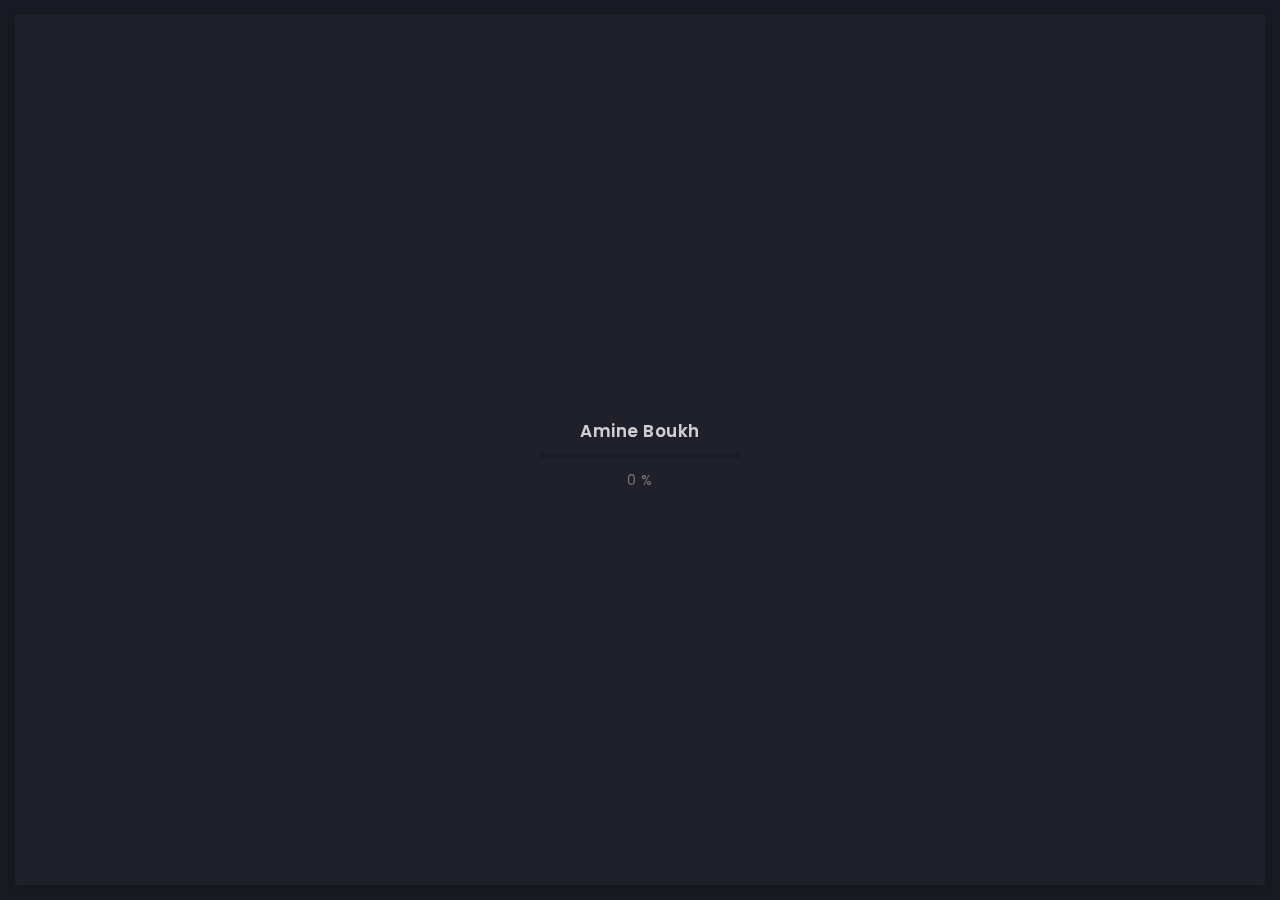
<file: history.html>
<!doctype html>
<html lang="zxx">

<head>
    <!-- Required meta tags -->
    <meta charset="utf-8">
    <meta name="viewport" content="width=device-width, initial-scale=1, shrink-to-fit=no">
    <!-- color of address bar in mobile browser -->
    <meta name="theme-color" content="#2B2B35">
    <!-- favicon  -->
    <link rel="shortcut icon" href="img/apple.png" type="image/x-icon">
    <!-- bootstrap css -->
    <link rel="stylesheet" href="css/plugins/bootstrap.min.css">
    <!-- font awesome css -->
    <link rel="stylesheet" href="css/plugins/font-awesome.min.css">
    <!-- swiper css -->
    <link rel="stylesheet" href="css/plugins/swiper.min.css">
    <!-- fancybox css -->
    <link rel="stylesheet" href="css/plugins/fancybox.min.css">
    <!-- main css -->
    <link rel="stylesheet" href="css/style.css">

    <title>Amine Boukh</title>
</head>

<body>

<!-- app -->
<div class="art-app">

    <!-- mobile top bar -->
    <div class="art-mobile-top-bar"></div>

    <!-- app wrapper -->
    <div class="art-app-wrapper">

        <!-- app container end -->
        <div class="art-app-container">

            <!-- info bar -->
            <div class="art-info-bar">

                <!-- menu bar frame -->
                <div class="art-info-bar-frame">

                    <!-- info bar header -->
                    <div class="art-info-bar-header">
                        <!-- info bar button -->
                        <a class="art-info-bar-btn" href="#.">
                            <!-- icon -->
                            <i class="fas fa-ellipsis-v"></i>
                        </a>
                        <!-- info bar button end -->
                    </div>
                    <!-- info bar header end -->

                    <!-- info bar header -->
                    <div class="art-header">
                        <!-- avatar -->
                        <div class="art-avatar">
                            <a data-fancybox="avatar" href="img/aboukh.jpg" class="art-avatar-curtain">
                                <img src="img/amine.png" alt="avatar">
                                <i class="fas fa-expand"></i>
                            </a>
                            <!-- available -->
                            <div class="art-lamp-light">
                                <!-- add class 'art-not-available' if not available-->
                                <div class="art-available-lamp"></div>
                            </div>
                        </div>
                        <!-- avatar end -->
                        <!-- name -->
                        <h5 class="art-name mb-10"><a href="/index.html">Amine Boukh</a></h5>
                        <!-- post -->
                        <div class="art-sm-text">Blockchain Engineer, <br>Full Stack Developer</div>
                    </div>
                    <!-- info bar header end -->

                    <!-- scroll frame -->
                    <div id="scrollbar2" class="art-scroll-frame">


                        <!-- language skills -->
                        <div class="art-lang-skills p-30-15">

                            <!-- skill -->
                            <div class="art-lang-skills-item">
                                <div id="circleprog1" class="art-cirkle-progress"></div>
                                <!-- title -->
                                <h6>English</h6>
                            </div>
                            <!-- skill end -->

                            <!-- skill -->
                            <div class="art-lang-skills-item">
                                <div id="circleprog2" class="art-cirkle-progress"></div>
                                <!-- title -->
                                <h6>French</h6>
                            </div>
                            <!-- skill end -->

                            <!-- skill -->
                            <div class="art-lang-skills-item">
                                <div id="circleprog3" class="art-cirkle-progress"></div>
                                <!-- title -->
                                <h6>Arabic</h6>
                            </div>
                            <!-- skill end -->

                        </div>
                        <!-- language skills end -->

                        <!-- divider -->
                        <div class="art-ls-divider"></div>

                        <!-- blockchain skills -->
                        <div class="art-hard-skills p-30-15">

                            <h5 class="mb-4">BLOCKCHAIN</h5>
                            <!-- skill -->
                            <div class="art-hard-skills-item">
                                <div class="art-skill-heading">
                                    <!-- title -->
                                    <h6>Solidity</h6>
                                </div>
                                <!-- progressbar frame -->
                                <div class="art-line-progress">
                                    <!-- progressbar -->
                                    <div id="lineprog1"></div>
                                </div>
                                <!-- progressbar frame end -->
                            </div>
                            <!-- skill end -->

                            <!-- skill -->
                            <div class="art-hard-skills-item">
                                <div class="art-skill-heading">
                                    <!-- title -->
                                    <h6>Web3/EtherJS</h6>
                                </div>
                                <!-- progressbar frame -->
                                <div class="art-line-progress">
                                    <!-- progressbar -->
                                    <div id="lineprog2"></div>
                                </div>
                                <!-- progressbar frame end -->
                            </div>
                            <!-- skill end -->

                            <!-- skill -->
                            <div class="art-hard-skills-item">
                                <div class="art-skill-heading">
                                    <!-- title -->
                                    <h6>Rust</h6>
                                </div>
                                <!-- progressbar frame -->
                                <div class="art-line-progress">
                                    <!-- progressbar -->
                                    <div id="lineprog3"></div>
                                </div>
                                <!-- progressbar frame end -->
                            </div>
                            <!-- skill end -->

                            <!-- skill -->
                            <div class="art-hard-skills-item">
                                <div class="art-skill-heading">
                                    <!-- title -->
                                    <h6>Golang</h6>
                                </div>
                                <!-- progressbar frame -->
                                <div class="art-line-progress">
                                    <!-- progressbar -->
                                    <div id="lineprog4"></div>
                                </div>
                                <!-- progressbar frame end -->
                            </div>
                            <!-- skill end -->

                            <!-- skill -->
                            <div class="art-hard-skills-item">
                                <div class="art-skill-heading">
                                    <!-- title -->
                                    <h6>C/C++</h6>
                                </div>
                                <!-- progressbar frame -->
                                <div class="art-line-progress">
                                    <!-- progressbar -->
                                    <div id="lineprog5"></div>
                                </div>
                                <!-- progressbar frame end -->
                            </div>
                            <!-- skill end -->

                        </div>
                        <!-- blockchain skills end -->

                        <!-- divider -->
                        <div class="art-ls-divider"></div>

                        <!-- blockchain skills -->
                        <div class="art-hard-skills p-30-15">

                            <h5 class="mb-4">FULL STACK</h5>
                            <!-- skill -->
                            <div class="art-hard-skills-item">
                                <div class="art-skill-heading">
                                    <!-- title -->
                                    <h6>React, NextJS</h6>
                                </div>
                                <!-- progressbar frame -->
                                <div class="art-line-progress">
                                    <!-- progressbar -->
                                    <div id="lineprog6"></div>
                                </div>
                                <!-- progressbar frame end -->
                            </div>
                            <!-- skill end -->

                            <!-- skill -->
                            <div class="art-hard-skills-item">
                                <div class="art-skill-heading">
                                    <!-- title -->
                                    <h6>Angular</h6>
                                </div>
                                <!-- progressbar frame -->
                                <div class="art-line-progress">
                                    <!-- progressbar -->
                                    <div id="lineprog7"></div>
                                </div>
                                <!-- progressbar frame end -->
                            </div>
                            <!-- skill end -->

                            <!-- skill -->
                            <div class="art-hard-skills-item">
                                <div class="art-skill-heading">
                                    <!-- title -->
                                    <h6>Vue, NuxtJS</h6>
                                </div>
                                <!-- progressbar frame -->
                                <div class="art-line-progress">
                                    <!-- progressbar -->
                                    <div id="lineprog8"></div>
                                </div>
                                <!-- progressbar frame end -->
                            </div>
                            <!-- skill end -->

                            <!-- skill -->
                            <div class="art-hard-skills-item">
                                <div class="art-skill-heading">
                                    <!-- title -->
                                    <h6>Laravel</h6>
                                </div>
                                <!-- progressbar frame -->
                                <div class="art-line-progress">
                                    <!-- progressbar -->
                                    <div id="lineprog9"></div>
                                </div>
                                <!-- progressbar frame end -->
                            </div>
                            <!-- skill end -->

                        </div>
                        <!-- blockchain skills end -->

                        <!-- divider -->
                        <div class="art-ls-divider"></div>

                        <!-- knowledge list -->
                        <ul class="art-knowledge-list p-15-0">
                            <!-- list item -->
                            <li>Python Scraping</li>
                            <!-- list item -->
                            <li>Git / Kubernetes / Docker</li>
                            <!-- list item -->
                            <li>AWS / Azure</li>
                            <!-- list item -->
                            <li>Google Cloud services</li>
                        </ul>
                        <!-- knowledge list end -->

                        <!-- divider -->
                        <div class="art-ls-divider"></div>

                        <!-- links frame -->
                        <div class="art-links-frame p-15-15">

                            <!-- download cv button -->
                            <a href="files/cv.txt" class="art-link" download>Download cv <i class="fas fa-download"></i></a>

                        </div>
                        <!-- links frame end -->

                    </div>
                    <!-- scroll frame end -->

                    <!-- sidebar social -->
                    <div class="art-ls-social">
                        <a href="https://www.linkedin.com/in/amine-boukhtouta-91046626/" target="_blank"><i
                                class="fab fa-linkedin"></i></a>
                        <a href="tel:+17182134799" target="_blank"><i class="fa fa-phone"></i></a>
                        <a href="mailto:superdev0119@gmail.com" target="_blank"><i class="fa fa-envelope-open"></i></a>
                        <a href="https://join.skype.com/invite/GQ9OojSAgiHG" target="_blank"><span
                                style="font-weight: bold; font-size: 16px;">S</span></a>
                        <a href="https://t.me/aboukh" target="_blank"><i class="fa fa-paper-plane"></i></a>
                    </div>
                    <!-- sidebar social end -->

                </div>
                <!-- menu bar frame end -->

            </div>
            <!-- info bar end -->

            <!-- content -->
            <div class="art-content">

                <!-- curtain -->
                <div class="art-curtain"></div>

                <!-- top background -->
                <div class="art-top-bg">
                    <!-- overlay -->
                    <div class="art-top-bg-overlay"></div>
                    <!-- overlay end -->
                </div>
                <!-- top background end -->


                <!-- swup container -->
                <div class="transition-fade" id="swup">

                    <!-- scroll frame -->
                    <div id="scrollbar" class="art-scroll-frame">

                        <!-- container -->
                        <div class="container-fluid">

                            <!-- row -->
                            <div class="row p-30-0">

                                <!-- col -->
                                <div class="col-lg-6">

                                    <!-- section title -->
                                    <div class="art-section-title">
                                        <!-- title frame -->
                                        <div class="art-title-frame">
                                            <!-- title -->
                                            <h4>Education</h4>
                                        </div>
                                        <!-- title frame end -->
                                    </div>
                                    <!-- section title end -->

                                    <!-- timeline -->
                                    <div class="art-timeline art-gallery">
                                        <div class="art-timeline-item">
                                            <div class="art-timeline-mark-light"></div>
                                            <div class="art-timeline-mark"></div>

                                            <div class="art-a art-timeline-content">
                                                <div class="art-card-header">
                                                    <div class="art-left-side">
                                                        <h5>Concordia University</h5>
                                                        <div class="art-el-suptitle mb-15">Montréal, Québec, Canada
                                                        </div>
                                                    </div>
                                                    <div class="art-right-side">
                                                        <span class="art-date">Dec 2017</span>
                                                    </div>
                                                </div>

                                                <p>Master of Computer Science, Algorithm and Data Structure</p>
                                            </div>
                                        </div>
                                        <div class="art-timeline-item">
                                            <div class="art-timeline-mark-light"></div>
                                            <div class="art-timeline-mark"></div>

                                            <div class="art-a art-timeline-content">
                                                <div class="art-card-header">
                                                    <div class="art-left-side">
                                                        <h5>Concordia University</h5>
                                                        <div class="art-el-suptitle mb-15">Montréal, Québec, Canada
                                                        </div>
                                                    </div>
                                                    <div class="art-right-side">
                                                        <span class="art-date">Dec 2015</span>
                                                    </div>
                                                </div>

                                                <p>PhD (Engineering), Department of Electrical and Computer
                                                    Engineering</p>
                                                <a href="https://www.concordia.ca/faculty/mourad-debbabi.html"
                                                   target="_blank"
                                                   class="art-link art-color-link art-w-chevron">Professor Mourad
                                                    Debbabi
                                                </a>
                                            </div>
                                        </div>
                                        <div class="art-timeline-item">
                                            <div class="art-timeline-mark-light"></div>
                                            <div class="art-timeline-mark"></div>

                                            <div class="art-a art-timeline-content">
                                                <div class="art-card-header">
                                                    <div class="art-left-side">
                                                        <h5>Concordia University</h5>
                                                        <div class="art-el-suptitle mb-15">Montréal, Québec, Canada
                                                        </div>
                                                    </div>
                                                    <div class="art-right-side">
                                                        <span class="art-date">June 2009</span>
                                                    </div>
                                                </div>

                                                <p>Master of Applied Science, Concordia Institute for Information
                                                    Systems Engineering </p>
                                            </div>
                                        </div>
                                        <div class="art-timeline-item">
                                            <div class="art-timeline-mark-light"></div>
                                            <div class="art-timeline-mark"></div>

                                            <div class="art-a art-timeline-content">
                                                <div class="art-card-header">
                                                    <div class="art-left-side">
                                                        <h5>Concordia University</h5>
                                                        <div class="art-el-suptitle mb-15">Montréal, Québec, Canada
                                                        </div>
                                                    </div>
                                                    <div class="art-right-side">
                                                        <span class="art-date">Sep 2005</span>
                                                    </div>
                                                </div>

                                                <p>Université des Sciences et Technologies Houari Boumediene (USTHB),
                                                    Algiers, Algeria Thesis: Implementing and Evaluating Mobile IPv6
                                                    Protocol in NS-2.</p>
                                                <a href="https://www.researchgate.net/profile/Khaled-Zeraoulia"
                                                   target="_blank"
                                                   class="art-link art-color-link art-w-chevron">Dr. Khaled Zeraoulia.
                                                </a>
                                            </div>
                                        </div>
                                    </div>
                                    <!-- timeline end -->

                                </div>
                                <div class="col-lg-6">

                                    <!-- section title -->
                                    <div class="art-section-title">
                                        <!-- title frame -->
                                        <div class="art-title-frame">
                                            <!-- title -->
                                            <h4>Work History</h4>
                                        </div>
                                        <!-- title frame end -->
                                    </div>
                                    <!-- section title end -->

                                    <!-- timeline -->
                                    <div class="art-timeline">

                                        <div class="art-timeline-item">
                                            <div class="art-timeline-mark-light"></div>
                                            <div class="art-timeline-mark"></div>


                                            <div class="art-a art-timeline-content">
                                                <div class="art-card-header">
                                                    <div class="art-left-side">
                                                        <h5>Senior Blockchain Developer</h5>
                                                        <div class="mb-15 cursor-pointer">
                                                            <a href="https://elongate.cc/" target="_blank"
                                                               class="art-el-suptitle">Elongate</a>
                                                        </div>
                                                    </div>
                                                    <div class="art-right-side">
                                                        <span class="art-date">Jan 2022 - Sep 2022</span>
                                                    </div>
                                                </div>
                                                <div>- Build Smart Contract for launching Gator Gang nft collection with
                                                    presale, public sale, airdropping on Binance Smart Chain.
                                                </div>
                                                <div>- Build Smart Contract for pool based Burn Token events which is
                                                    managed by users with time and amount on EVM and Terra network.
                                                </div>
                                                <div>- Build Smart Contract for token based betting named Heads or Tails
                                                    with predicting future events by questions and answers on Binance
                                                    Smart Chain.
                                                </div>
                                            </div>
                                        </div>

                                        <div class="art-timeline-item">
                                            <div class="art-timeline-mark-light"></div>
                                            <div class="art-timeline-mark"></div>


                                            <div class="art-a art-timeline-content">
                                                <div class="art-card-header">
                                                    <div class="art-left-side">
                                                        <h5>Blockchain & Full Stack Engineer</h5>
                                                        <div class="mb-15 cursor-pointer">
                                                            <a href="https://thenemots.com/" target="_blank"
                                                               class="art-el-suptitle">Nemots</a>
                                                        </div>
                                                    </div>
                                                    <div class="art-right-side">
                                                        <span class="art-date">Jun 2021 - Nov 2021</span>
                                                    </div>
                                                </div>
                                                <div>- Launch Tokens called WCT which will be the main token of game and
                                                    built website for presale
                                                </div>
                                                <div>- Launch NFT tokens called WildCardOrb which will be the character
                                                    token of the game and built website for minting
                                                </div>
                                                <div>- Launch Deck tokens which will be used as a membership on the game
                                                    and built website to buy the token
                                                </div>
                                            </div>
                                        </div>

                                        <div class="art-timeline-item">
                                            <div class="art-timeline-mark-light"></div>
                                            <div class="art-timeline-mark"></div>

                                            <div class="art-a art-timeline-content">
                                                <div class="art-card-header">
                                                    <div class="art-left-side">
                                                        <h5>Web3 Developer</h5>
                                                        <div class="mb-15 cursor-pointer">
                                                            <a href="https://harvest.finance/" target="_blank"
                                                               class="art-el-suptitle">Harvest Finance</a>
                                                        </div>
                                                    </div>
                                                    <div class="art-right-side">
                                                        <span class="art-date">Apr 2019 - May 2020</span>
                                                    </div>
                                                </div>
                                                <div>- Design and Update the Web Frontend with adding new features in
                                                    marketing.
                                                </div>
                                                <div>- Update Backend for the new features and fix bugs.</div>
                                                <div>- Integrating web3 features with the third DeFi platforms and
                                                    modules.
                                                </div>
                                            </div>
                                        </div>

                                        <div class="art-timeline-item">
                                            <div class="art-timeline-mark-light"></div>
                                            <div class="art-timeline-mark"></div>

                                            <div class="art-a art-timeline-content">
                                                <div class="art-card-header">
                                                    <div class="art-left-side">
                                                        <h5>Senior Software Engineer</h5>
                                                        <div class="mb-15 cursor-pointer">
                                                            <a href="https://livepeer.org/" target="_blank"
                                                               class="art-el-suptitle">Livepeer</a>
                                                        </div>
                                                    </div>
                                                    <div class="art-right-side">
                                                        <span class="art-date">Aug 2017 - Mar 2019</span>
                                                    </div>
                                                </div>
                                                <div>- Smart Contract using Livepeer tokens - LPT</div>
                                                <div>- Building Web API for Video Streaming</div>
                                                <div>- Frontend Development using NextJS</div>
                                                <div>- Web API for Mobile app</div>
                                            </div>
                                        </div>

                                        <div class="art-timeline-item">
                                            <div class="art-timeline-mark-light"></div>
                                            <div class="art-timeline-mark"></div>

                                            <div class="art-a art-timeline-content">
                                                <div class="art-card-header">
                                                    <div class="art-left-side">
                                                        <h5>Full Stack Developer</h5>
                                                        <div class="mb-15 cursor-pointer">
                                                            <a href="https://jdlandscaping.net/" target="_blank"
                                                               class="art-el-suptitle">JD Landscaping</a>
                                                        </div>
                                                    </div>
                                                    <div class="art-right-side">
                                                        <span class="art-date">Aug 2015 - Jul 2017</span>
                                                    </div>
                                                </div>

                                                <div>- Computer Vision, Image Processing using OpenCV</div>
                                                <div>- Web Development using Node & Angular</div>
                                                <div>- Data Management using AmazonS3</div>
                                                <div>- Web API for Mobile app</div>
                                            </div>

                                        </div>
                                    </div>

                                </div>
                                <!-- timeline end -->

                            </div>
                            <!-- col end -->

                        </div>
                        <!-- row end -->

                    </div>
                    <!-- container end -->
                </div>
                <!-- scroll frame end -->

            </div>
            <!-- swup container end -->
            <div class="art-menu-bar">

                <!-- menu bar frame -->
                <div class="art-menu-bar-frame">

                    <!-- menu bar header -->
                    <div class="art-menu-bar-header">
                        <!-- menu bar button -->
                        <a class="art-menu-bar-btn" href="#.">
                            <!-- icon -->
                            <span></span>
                        </a>
                        <!-- menu bar button end -->
                    </div>
                    <!-- menu bar header end -->

                    <!-- current page title -->
                    <div class="art-current-page"></div>
                    <!-- current page title end -->

                    <!-- scroll frame -->
                    <div class="art-scroll-frame">

                        <!-- menu -->
                        <nav id="swupMenu">
                            <!-- menu list -->
                            <ul class="main-menu">
                                <!-- menu item -->
                                <li class="menu-item"><a href="/index.html">ABOUT</a></li>
                                <!-- menu item -->

                                <!-- menu item -->
                                <li class="menu-item current-menu-item"><a href="/history.html">RESUME</a></li>
                                <!-- menu item -->
                                <li class="menu-item"><a href="/portfolio.html">PORTFOLIO</a></li>
                                <!-- menu item -->
                                <li class="menu-item"><a href="/contact.html">CONTACT</a></li>
                            </ul>
                            <!-- menu list end -->
                        </nav>
                        <!-- menu end -->

                    </div>
                    <!-- scroll frame end -->

                </div>
                <!-- menu bar frame -->

            </div>
        </div>
        <!-- content end -->
    </div>
    <!-- app container end -->

</div>
<!-- app wrapper end -->

<!-- preloader -->
<div class="art-preloader">
    <!-- preloader content -->
    <div class="art-preloader-content">
        <!-- title -->
        <h4>Amine Boukh</h4>
        <!-- progressbar -->
        <div id="preloader" class="art-preloader-load"></div>
    </div>
    <!-- preloader content end -->
</div>
<!-- preloader end -->

</div>
<!-- app end -->

<!-- jquery js -->
<script src="js/plugins/jquery.min.js"></script>
<!-- anime js -->
<script src="js/plugins/anime.min.js"></script>
<!-- swiper js -->
<script src="js/plugins/swiper.min.js"></script>
<!-- progressbar js -->
<script src="js/plugins/progressbar.min.js"></script>
<!-- smooth scrollbar js -->
<script src="js/plugins/smooth-scrollbar.min.js"></script>
<!-- overscroll js -->
<script src="js/plugins/overscroll.min.js"></script>
<!-- typing js -->
<script src="js/plugins/typing.min.js"></script>
<!-- isotope js -->
<script src="js/plugins/isotope.min.js"></script>
<!-- fancybox js -->
<script src="js/plugins/fancybox.min.js"></script>
<!-- swup js -->
<script src="js/plugins/swup.min.js"></script>

<!-- main js -->
<script src="js/main.js"></script>

</body>

</html>
</file>
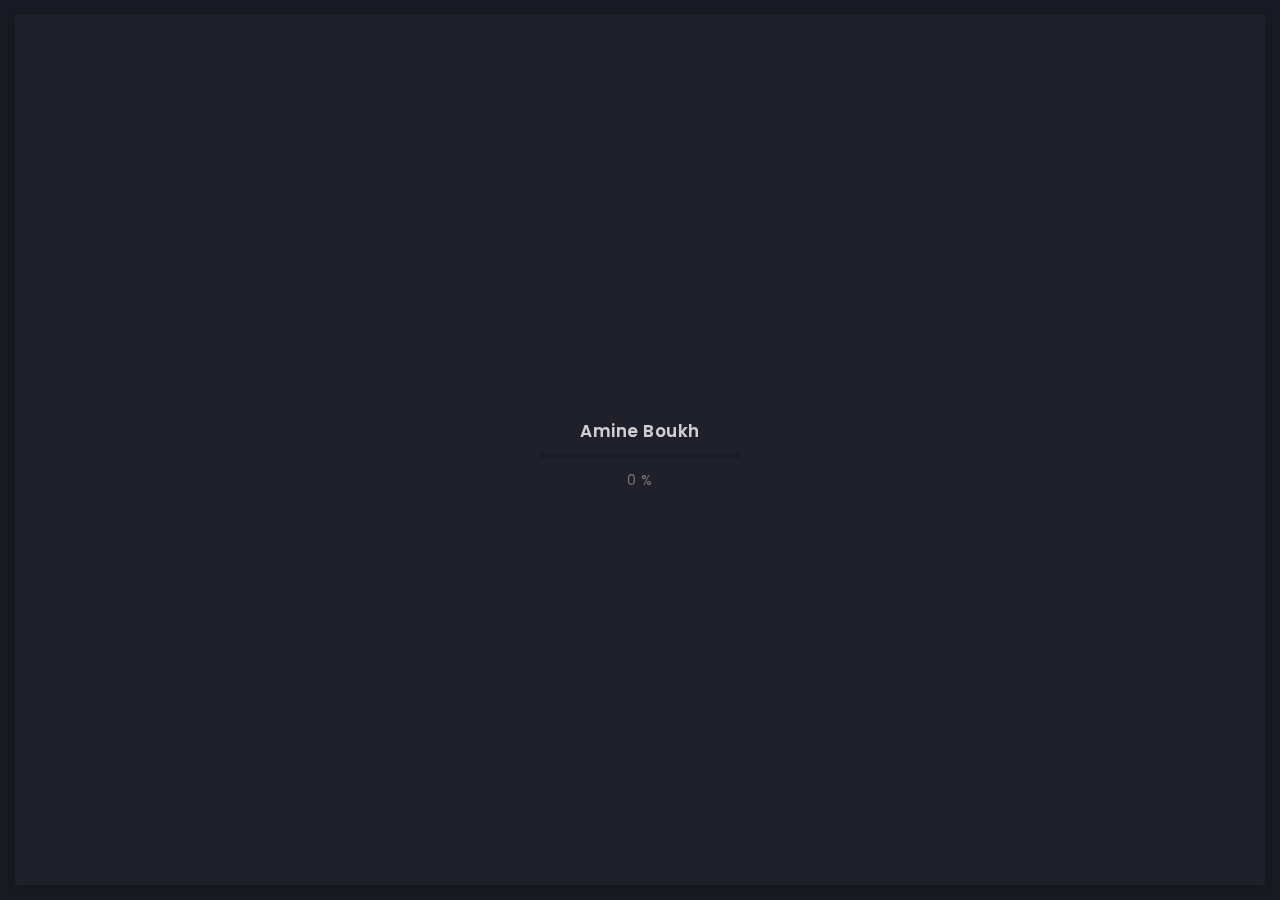
<file: home.html>
<!doctype html>
<html lang="zxx">

<head>
  <meta charset="utf-8">
  <meta name="viewport" content="width=device-width, initial-scale=1, shrink-to-fit=no">
  <meta name="theme-color" content="#2B2B35">
  <link rel="shortcut icon" href="img/thumbnail.ico" type="image/x-icon">
  <link rel="stylesheet" href="css/plugins/bootstrap.min.css">
  <link rel="stylesheet" href="css/plugins/font-awesome.min.css">
  <link rel="stylesheet" href="css/plugins/swiper.min.css">
  <link rel="stylesheet" href="css/plugins/fancybox.min.css">
  <link rel="stylesheet" href="css/style.css">

  <title>Amine</title>
</head>

<body>

  <div class="art-app">
    <div class="art-mobile-top-bar"></div>
    <div class="art-app-wrapper">
      <div class="art-app-container">
        <div class="art-info-bar">
          <div class="art-info-bar-frame">
            <div class="art-info-bar-header">
              <a class="art-info-bar-btn" href="#.">
                <i class="fas fa-ellipsis-v"></i>
              </a>
            </div>

            <div class="art-header">
              <div class="art-avatar">
                <a data-fancybox="avatar" href="img/face-1.jpg" class="art-avatar-curtain">
                  <img src="img/amine.jpg" alt="avatar">
                  <i class="fas fa-expand"></i>
                </a>
                <div class="art-lamp-light">
                  <div class="art-available-lamp"></div>
                </div>
              </div>
              <h5 class="art-name mb-10"><a href="/home.html">Amine Boukh</a></h5>
              <div class="art-sm-text"> <br>Blockchain Engineer, Full Stack Web Developer</div>
            </div>

            <div id="scrollbar2" class="art-scroll-frame">

              <div class="art-table p-15-15">
                <ul>
                  <li>
                    <h6>Residence:</h6><span>Canada</span>
                  </li>
                  <li>
                    <h6>City:</h6><span>Montreal</span>
                  </li>
                  <li>
                    <h6>Age:</h6><span>41</span>
                  </li>
                </ul>
              </div>

              <div class="art-ls-divider"></div>

              <div class="art-lang-skills p-30-15">

                <div class="art-lang-skills-item">
                  <div id="circleprog1" class="art-cirkle-progress"></div>
                  <h6>French</h6>
                </div>

                <div class="art-lang-skills-item">
                  <div id="circleprog2" class="art-cirkle-progress"></div>
                  <h6>English</h6>
                </div>

                <div class="art-lang-skills-item">
                  <div id="circleprog3" class="art-cirkle-progress"></div>
                  <h6>Arabic</h6>
                </div>

              </div>

              <div class="art-ls-divider"></div>

              <div class="art-hard-skills p-30-15">

                <div class="art-hard-skills-item">
                  <div class="art-skill-heading">
                    <h6>JS (React, Vue, Angular, Node)</h6>
                  </div>
                  <div class="art-line-progress">
                    <div id="lineprog1"></div>
                  </div>
                </div>

                <div class="art-hard-skills-item">
                  <div class="art-skill-heading">
                    <h6>Blockchain (Ethereum, Solana)</h6>
                  </div>
                  <div class="art-line-progress">
                    <div id="lineprog5"></div>
                  </div>
                </div>
                <div class="art-hard-skills-item">
                  <div class="art-skill-heading">
                    <h6>Smart Contracts, NFTs</h6>
                  </div>
                  <div class="art-line-progress">
                    <div id="lineprog6"></div>
                  </div>
                </div>

                <div class="art-hard-skills-item">
                  <div class="art-skill-heading">
                    <h6>HTML</h6>
                  </div>
                  <div class="art-line-progress">
                    <div id="lineprog2"></div>
                  </div>
                </div>

                <div class="art-hard-skills-item">
                  <div class="art-skill-heading">
                    <h6>CSS</h6>
                  </div>
                  <div class="art-line-progress">
                    <div id="lineprog3"></div>
                  </div>
                </div>

                <div class="art-hard-skills-item">
                  <div class="art-skill-heading">
                    <h6>PHP (Laravel, Codeigniter)</h6>
                  </div>
                  <div class="art-line-progress">
                    <div id="lineprog4"></div>
                  </div>
                </div>
              </div>

              <div class="art-ls-divider"></div>

              <ul class="art-knowledge-list p-15-0">
                <li>Bootstrap, Material UI</li>
                <li>Trello, Asana, Jira</li>
                <li>AWS services, API integration</li>
                <li>GIT knowledge</li>
                <li>MySQL, SQLite, NoSQL</li>
              </ul>

              <div class="art-ls-divider"></div>

              <div class="art-links-frame p-15-15">
                <a href="files/cv.txt" class="art-link" download>Download cv <i class="fas fa-download"></i></a>
              </div>
            </div>
            <div class="art-ls-social">
              <a href="https://www.linkedin.com/in/amine-boukhtouta-91046626/" target="_blank"><i class="fab fa-linkedin"></i></a>
              <a href="tel:+17182134799" target="_blank"><i class="fa fa-phone"></i></a>
              <a href="mailto:superdev0119@gmail.com" target="_blank"><i class="fa fa-envelope-open"></i></a>
              <a href="https://join.skype.com/invite/GQ9OojSAgiHG" target="_blank"><span style="font-weight: bold; font-size: 16px;">S</span></a>
              <a href="#" target="_blank"><i class="fa fa-paper-plane"></i></a>
            </div>
          </div>
        </div>

        <div class="art-content">

          <div class="art-curtain"></div>

          <div class="art-top-bg" style="background-image: url(img/bg.jpg)">
            <div class="art-top-bg-overlay"></div>
          </div>

          <div class="transition-fade" id="swup">

            <div id="scrollbar" class="art-scroll-frame">

              <div class="container-fluid">

                <div class="row p-30-0">


                  <div class="col-lg-12">

                    <div class="art-section-title">
                      <div class="art-title-frame">
                        <h4>Work History</h4>
                      </div>
                    </div>

                    <div class="art-timeline">

                      <div class="art-timeline-item">
                        <div class="art-timeline-mark-light"></div>
                        <div class="art-timeline-mark"></div>


                        <div class="art-a art-timeline-content">
                          <div class="art-card-header">
                            <div class="art-left-side">
                              <h5>Crabada Marketplace Platform</h5>
                              <div class="art-el-suptitle mb-15">Blockchain & Full Stack Developer</div>
                            </div>
                            <div class="art-right-side">
                              <span class="art-date">apr 2021 - mar 2022</span>
                            </div>
                          </div>
                          <p>Tech Stack: React.js, Node.js, Smart Contracts, NFTs, Web3.js</p>
                          <p>
                            URL: <a href="https://marketplace.crabada.com" target="_blank">https://marketplace.crabada.com</a><br>
                            Github: <a href="https://github.com/Sea1375/crabada" target="_blank">https://github.com/Sea1375/crabada (Frontend)</a><br>
                            &nbsp;&nbsp;&nbsp;&nbsp;<a href="https://github.com/Sea1375/crabada_backend" target="_blank">https://github.com/Sea1375/crabada_backend (Backend)</a>
                          </p>
                          <p>
                            As a PM, I have designed architecture & DB & UI/UX from scratch with my last experience above myself.
                            I have also suggested and implemented AI based financial solutions to avoid risk from high-changing price of Crabs pairs.
                            And I have developed smart contracts for Marketplace NFT collection.
                            I integrated contracts into FE using Web3.js and Metamask connection into React.js based project.
                          </p>
                          <a data-fancybox="recommendation" href="#art-recommendation-popup-0" class="art-link art-color-link art-w-chevron">Introduction of the Marketplace</a>
                        </div>
                        <div class="art-recomendation-popup" style="display: none;" id="art-recommendation-popup-0">

                          <div class="art-a art-testimonial">
                            <div class="testimonial-body">
                              <img class="art-testimonial-face" src="img/crabada.png" alt="face">
                              <h5>Crabada Marketplace</h5>
                              <div class="art-el-suptitle mb-15">Buy and Sell Crabs</div>
                              <div class="mb-15">The Marketplace provides a user-friendly interface for players to interact with Crabada assets.</div>
                              <div class="mb-15">Players can browse through listings of Crabada to buy, as well as list their own Crabada for sale.
                                Players sell Crabada by creating a listing, with a specified ask price. Buyers are able to purchase the Crabada by spending TUS from his wallet. Upon confirmation of the transaction on the blockchain, the settlement is settled instantaneously. The Seller receives TUS in his wallet, and the Crabada is transferred to the Buyer.
                                The native currency used for transactions will be TUS tokens.</div>
                              <div class="mb-15">Sellers are charged a 3.85% fee on completion of a transaction. </div>
                            </div>
                            <div class="art-testimonial-footer">
                              <div class="art-left-side">
                                <ul class="art-star-rate">
                                  <li><i class="fas fa-star"></i></li>
                                  <li><i class="fas fa-star"></i></li>
                                  <li><i class="fas fa-star"></i></li>
                                  <li><i class="fas fa-star"></i></li>
                                  <li><i class="fas fa-star"></i></li>
                                </ul>
                              </div>
                              <div class="art-right-side"></div>
                            </div>
                          </div>

                        </div>
                      </div>

                      <div class="art-timeline-item">
                        <div class="art-timeline-mark-light"></div>
                        <div class="art-timeline-mark"></div>

                        <div class="art-a art-timeline-content">
                          <div class="art-card-header">
                            <div class="art-left-side">
                              <h5>Revolutionnez</h5>
                              <div class="art-el-suptitle mb-15">Full Stack Developer</div>
                            </div>
                            <div class="art-right-side">
                              <span class="art-date">jun 2021 - present</span>
                            </div>
                          </div>
                          <p>Tech Stack: Vue.js, Express.js, Zoho, AWS, SpriteSpin, TinyJPG</p>
                          <p>
                            URL: <a href="https://revolutionnez.ca" target="_blank">https://revolutionnez.ca</a><br>
                            Github: <a href="https://github.com/Sea1375/360-Animation" target="_blank">https://github.com/Sea1375/360-Animation (Frontend)</a><br>
                            &nbsp;&nbsp;&nbsp;&nbsp;<a href="https://github.com/Sea1375/360-Fantastic-node" target="_blank">https://github.com/Sea1375/360-Fantastic-node (Backend)</a>
                          </p>
                          <p>
                            As a PM & Developer, I have designed the entire website and built the architecture & Zoho Modules & UI/UX from scratch.
                            I booked meeting, integrated payment using Zoho Booking, created a custom module using Zoho CRM.
                            And I compressed images for SpriteSpin using TinyJPG, uploaded it to AWS S3 bucket, used it to create a spritespin animation.
                            I support this company in maintaining their website in the long term.
                          </p>
                          <a data-fancybox="recommendation" href="#art-recomendation-popup-1" class="art-link art-color-link art-w-chevron">About Revolutionnez</a>
                        </div>

                        <div class="art-recomendation-popup" style="display: none;" id="art-recomendation-popup-1">

                          <div class="art-a art-testimonial">
                            <div class="testimonial-body">
                              <img class="art-testimonial-face" src="img/revolutionnez.png" alt="face">
                              <h5>Revolutionnez</h5>
                              <div class="art-el-suptitle mb-15">Create 360 animation</div>
                              <div class="mb-15">If you are a retailer or a manufacturer, you know how essential the presentation of a product is. Revolutionnez can help you with its 360° animation technology, which reproduces the immersive experience of a store or showroom, while giving the impression of having the product in front of you.</div>
                              <div class="mb-15">Your customers will be able to see the product from all angles, zoom it and rotate it. 360° animation allows brands to showcase a product in motion, so consumers can examine every little detail of a product. Thanks to this, the consumer obtains a more precise perception of the material and the quality of the product. This reduces returns!</div>
                            </div>
                            <div class="art-testimonial-footer">
                              <div class="art-left-side">
                                <ul class="art-star-rate">
                                  <li><i class="fas fa-star"></i></li>
                                  <li><i class="fas fa-star"></i></li>
                                  <li><i class="fas fa-star"></i></li>
                                  <li><i class="fas fa-star"></i></li>
                                  <li><i class="fas fa-star"></i></li>
                                </ul>
                              </div>
                              <div class="art-right-side">

                              </div>
                            </div>
                          </div>

                        </div>

                      </div>

                      <div class="art-timeline-item">
                        <div class="art-timeline-mark-light"></div>
                        <div class="art-timeline-mark"></div>

                        <div class="art-a art-timeline-content">
                          <div class="art-card-header">
                            <div class="art-left-side">
                              <h5>SlothMove</h5>
                              <div class="art-el-suptitle mb-15">Frontend Developer</div>
                            </div>
                            <div class="art-right-side">
                              <span class="art-date">jan 2018 - may 2020</span>
                            </div>
                          </div>
                          <p>Tech Stack: Vue.js, Laravel, MySQL, G-Pay</p>
                          <p>
                            URL: <a href="https://slothmove.com" target="_blank">https://slothmove.com</a><br>
                            Github: <a href="https://github.com/Sea1375/Slothmove" target="_blank">https://github.com/Sea1375/Slothmove</a><br>
                          </p>
                          <p>As a Frontend Developer, I built SlothMove using Vue.js, TailwindCSS, etc and made reusable pixel-perfect & mobile-responsive Vue components with Figma design.
                            I integrated several types of payments such as G-Pay, Credit Card, etc to SlothMove.
                          </p>
                          <a data-fancybox="recommendation" href="#art-recomendation-popup-2" class="art-link art-color-link art-w-chevron">About SlothMove</a>
                        </div>

                        <div class="art-recomendation-popup" style="display: none;" id="art-recomendation-popup-2">

                          <div class="art-a art-testimonial">
                            <div class="testimonial-body">
                              <img class="art-testimonial-face" src="img/slothmove.png" alt="face">
                              <h5>SlothMove</h5>
                              <div class="art-el-suptitle mb-15">Create a happy home move</div>
                              <div class="mb-15">At SlothMove, we make your home move hassle-free by updating your addresses and setting up your home.
                                We embarked on our mission of changing the way the UK moves home in 2019. Since then, we’ve helped tens of thousands of SlothMovers enjoy a happy, admin-free home move.</div>
                              <div class="mb-15">
                                SlothMove updates your address across hundreds of providers. From setting-up your council tax and broadband to updating your TV licence, loyalty cards and charities our sloths have you covered.
                              </div>
                            </div>
                            <div class="art-testimonial-footer">
                              <div class="art-left-side">
                                <ul class="art-star-rate">
                                  <li><i class="fas fa-star"></i></li>
                                  <li><i class="fas fa-star"></i></li>
                                  <li><i class="fas fa-star"></i></li>
                                  <li><i class="fas fa-star"></i></li>
                                  <li><i class="fas fa-star"></i></li>
                                </ul>
                              </div>
                              <div class="art-right-side">

                              </div>
                            </div>
                          </div>

                        </div>

                      </div>

                      <div class="art-timeline-item">
                        <div class="art-timeline-mark-light"></div>
                        <div class="art-timeline-mark"></div>

                        <div class="art-a art-timeline-content">
                          <div class="art-card-header">
                            <div class="art-left-side">
                              <h5>Maxos Studio</h5>
                              <div class="art-el-suptitle mb-15">Lead developer</div>
                            </div>
                            <div class="art-right-side">
                              <span class="art-date">dec 2020 - oct 2021</span>
                            </div>
                          </div>
                          <p>Tech Stack: React.js / Redux, Smart Contracts, Solidity, Hardhat</p>
                          <p>
                            URL: <a href="https://slothmove.com" target="_blank">https://www.maxos.studio</a><br>
                            Github: <a href="https://github.com/Sea1375/MaxosStudio" target="_blank">https://github.com/Sea1375/MaxosStudio</a><br>
                          </p>
                          <p>As a lead developer, I planned the smart contracts structure with separated contracts and Escrow contracts for security and audit and developed mainly part in smart contracts using Hardhat environment in Soidity.
                            And integrate contracts into FE using Web3.js and Metamask connection into React.js based project.
                          </p>
                          <a data-fancybox="recommendation" href="#art-recomendation-popup-3" class="art-link art-color-link art-w-chevron">About MaxosStudio</a>
                        </div>

                        <div class="art-recomendation-popup" style="display: none;" id="art-recomendation-popup-3">

                          <div class="art-a art-testimonial">
                            <div class="testimonial-body">
                              <img class="art-testimonial-face" src="img/maxos.png" alt="face">
                              <h5>Maxos Studio</h5>
                              <div class="art-el-suptitle mb-15">Defi for the real world</div>
                              <div class="mb-15">We bring together diverse, expert teams to bring DeFi magic to a product category</div>
                              <div class="mb-15">We GO with rapid prototyping, team building, and launch Float to tokens</div>
                              <div class="mb-15">Community engagement and token delivery follows soon after launch</div>
                            </div>
                            <div class="art-testimonial-footer">
                              <div class="art-left-side">
                                <ul class="art-star-rate">
                                  <li><i class="fas fa-star"></i></li>
                                  <li><i class="fas fa-star"></i></li>
                                  <li><i class="fas fa-star"></i></li>
                                  <li><i class="fas fa-star"></i></li>
                                  <li><i class="fas fa-star"></i></li>
                                </ul>
                              </div>
                              <div class="art-right-side">

                              </div>
                            </div>
                          </div>
                        </div>
                      </div>
                    </div>
                  </div>
                </div>
              </div>

              <div class="container-fluid">
                <div class="row">
                  <div class="col-6 col-lg-3">
                    <img class="art-brand" src="img/brands/1.png" alt="brand">
                  </div>
                  <div class="col-6 col-lg-3">
                    <img class="art-brand" src="img/brands/2.png" alt="brand">
                  </div>
                  <div class="col-6 col-lg-3">
                    <img class="art-brand" src="img/brands/3.png" alt="brand">
                  </div>
                  <div class="col-6 col-lg-3">
                    <img class="art-brand" src="img/brands/1.png" alt="brand">
                  </div>
                </div>
              </div>

              <div class="container-fluid">
                <footer>
                  <div>© 2022 Amine Boukh</div>
                  <div>Happy Dev:&#160; <a href="https://themeforest.net/user/millerdigitaldesign" target="_blank">Montreal QC, Canada</a></div>
                </footer>
              </div>
            </div>
          </div>
        </div>

        <div class="art-menu-bar">

          <div class="art-menu-bar-frame">

            <div class="art-menu-bar-header">
              <a class="art-menu-bar-btn" href="#.">
                <span></span>
              </a>
            </div>

            <div class="art-current-page"></div>

            <div class="art-scroll-frame">

              <nav id="swupMenu">
                <ul class="main-menu">
                  <li class="menu-item"><a href="/home.html">Home</a></li>
                  <li class="menu-item menu-item-has-children">
                    <a href="#.">Portfolio</a>
                    <ul class="sub-menu">
                      <li class="menu-item"><a href="/portfolio-2-col.html">2 column</a></li>
                      <li class="menu-item"><a href="/portfolio-3-col.html">3 column</a></li>
                      <li class="menu-item"><a href="/portfolio-2-col-masonry.html">2 column masonry</a></li>
                      <li class="menu-item"><a href="/portfolio-3-col-masonry.html">3 column masonry</a></li>
                      <li class="menu-item"><a href="/portfolio-single.html">Single project</a></li>
                      <li class="menu-item"><a href="/portfolio-single-2.html">Single project 2</a></li>
                    </ul>
                  </li>
                  <li class="menu-item current-menu-item"><a href="/home.html">History</a></li>
                  <li class="menu-item"><a href="/contact.html">Contact</a></li>
                  <li class="menu-item menu-item-has-children">
                    <a href="#.">Blog</a>
                    <ul class="sub-menu">
                      <li class="menu-item"><a href="/blog-2-col.html">2 column</a></li>
                      <li class="menu-item"><a href="/blog-3-col.html">3 column</a></li>
                      <li class="menu-item"><a href="/blog-post.html">Publication</a></li>
                    </ul>
                  </li>
                  <li class="menu-item"><a href="onepage.html" target="_blank">Onepage</a></li>
                </ul>
              </nav>

              <ul class="art-language-change">
                <li><a href="#.">FR</a></li>
                <li class="art-active-lang"><a href="#.">EN</a></li>
              </ul>

            </div>

          </div>

        </div>

      </div>

    </div>

    <div class="art-preloader">
      <div class="art-preloader-content">
        <h4>Amine Boukh</h4>
        <div id="preloader" class="art-preloader-load"></div>
      </div>
    </div>

  </div>

  <script src="js/plugins/jquery.min.js"></script>
  <script src="js/plugins/anime.min.js"></script>
  <script src="js/plugins/swiper.min.js"></script>
  <script src="js/plugins/progressbar.min.js"></script>
  <script src="js/plugins/smooth-scrollbar.min.js"></script>
  <script src="js/plugins/overscroll.min.js"></script>
  <script src="js/plugins/typing.min.js"></script>
  <script src="js/plugins/isotope.min.js"></script>
  <script src="js/plugins/fancybox.min.js"></script>
  <script src="js/plugins/swup.min.js"></script>

  <script src="js/main.js"></script>

</body>

</html>
</file>
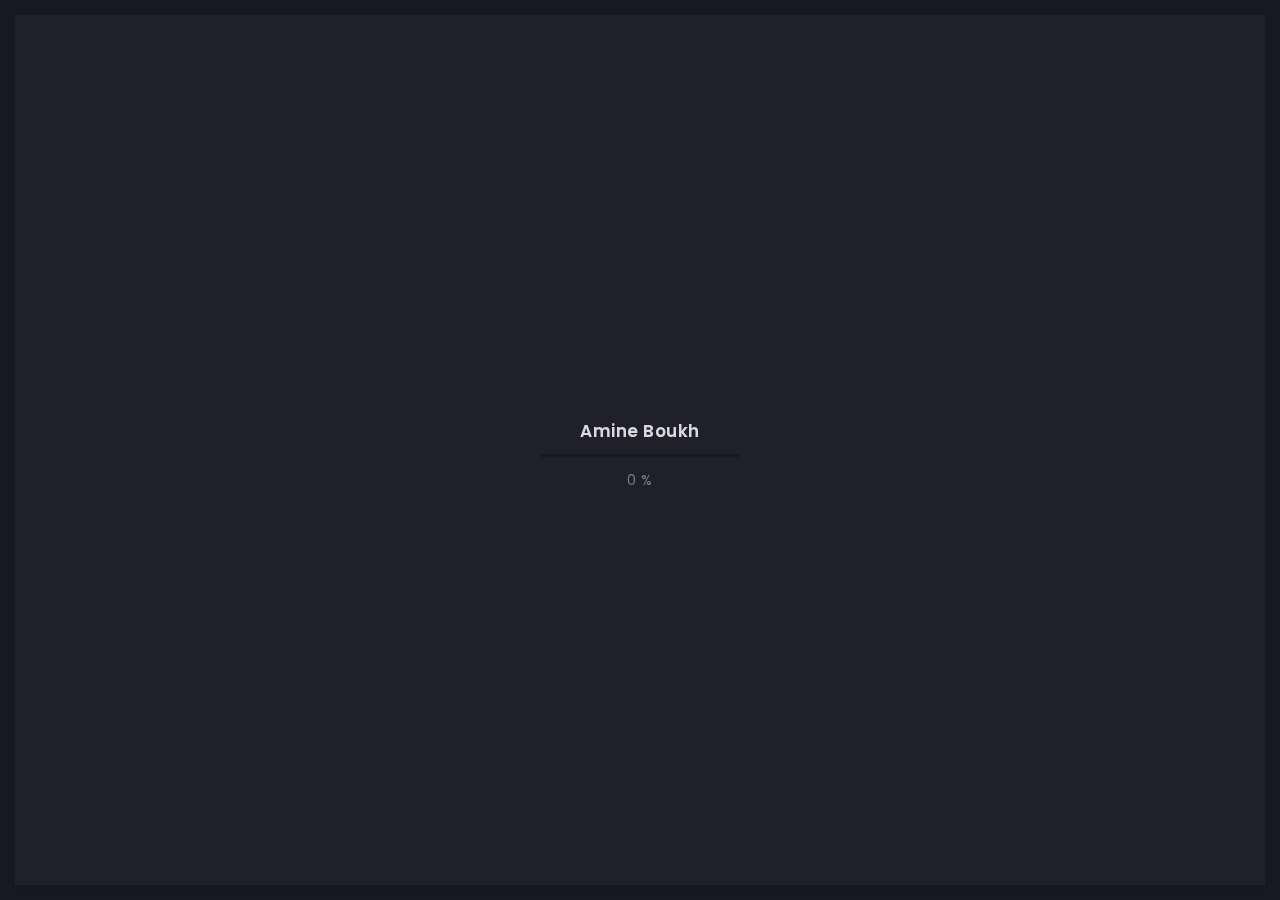
<file: portfolio.html>
<!doctype html>
<html lang="zxx">

<head>
  <!-- Required meta tags -->
  <meta charset="utf-8">
  <meta name="viewport" content="width=device-width, initial-scale=1, shrink-to-fit=no">
  <!-- color of address bar in mobile browser -->
  <meta name="theme-color" content="#2B2B35">
  <!-- favicon  -->
  <link rel="shortcut icon" href="img/apple.png" type="image/x-icon">
  <!-- bootstrap css -->
  <link rel="stylesheet" href="css/plugins/bootstrap.min.css">
  <!-- font awesome css -->
  <link rel="stylesheet" href="css/plugins/font-awesome.min.css">
  <!-- swiper css -->
  <link rel="stylesheet" href="css/plugins/swiper.min.css">
  <!-- fancybox css -->
  <link rel="stylesheet" href="css/plugins/fancybox.min.css">
  <!-- main css -->
  <link rel="stylesheet" href="css/style.css">

  <title>Amine Boukh</title>
</head>

<body>

  <!-- app -->
  <div class="art-app">

    <!-- mobile top bar -->
    <div class="art-mobile-top-bar"></div>

    <!-- app wrapper -->
    <div class="art-app-wrapper">

      <!-- app container end -->
      <div class="art-app-container">

        <!-- info bar -->
        <div class="art-info-bar">

          <!-- menu bar frame -->
          <div class="art-info-bar-frame">

            <!-- info bar header -->
            <div class="art-info-bar-header">
              <!-- info bar button -->
              <a class="art-info-bar-btn" href="#.">
                <!-- icon -->
                <i class="fas fa-ellipsis-v"></i>
              </a>
              <!-- info bar button end -->
            </div>
            <!-- info bar header end -->

            <!-- info bar header -->
            <div class="art-header">
              <!-- avatar -->
              <div class="art-avatar">
                <a data-fancybox="avatar" href="img/aboukh.jpg" class="art-avatar-curtain">
                  <img src="img/amine.png" alt="avatar">
                  <i class="fas fa-expand"></i>
                </a>
                <!-- available -->
                <div class="art-lamp-light">
                  <!-- add class 'art-not-available' if not available-->
                  <div class="art-available-lamp"></div>
                </div>
              </div>
              <!-- avatar end -->
              <!-- name -->
              <h5 class="art-name mb-10"><a href="/index.html">Amine Boukh</a></h5>
              <!-- post -->
              <div class="art-sm-text">Blockchain Engineer, <br>Full Stack Developer</div>
            </div>
            <!-- info bar header end -->

            <!-- scroll frame -->
            <div id="scrollbar2" class="art-scroll-frame">



              <!-- language skills -->
              <div class="art-lang-skills p-30-15">

                <!-- skill -->
                <div class="art-lang-skills-item">
                  <div id="circleprog1" class="art-cirkle-progress"></div>
                  <!-- title -->
                  <h6>English</h6>
                </div>
                <!-- skill end -->

                <!-- skill -->
                <div class="art-lang-skills-item">
                  <div id="circleprog2" class="art-cirkle-progress"></div>
                  <!-- title -->
                  <h6>French</h6>
                </div>
                <!-- skill end -->

                <!-- skill -->
                <div class="art-lang-skills-item">
                  <div id="circleprog3" class="art-cirkle-progress"></div>
                  <!-- title -->
                  <h6>Arabic</h6>
                </div>
                <!-- skill end -->

              </div>
              <!-- language skills end -->

              <!-- divider -->
              <div class="art-ls-divider"></div>

              <!-- blockchain skills -->
              <div class="art-hard-skills p-30-15">

                <h5 class="mb-4">BLOCKCHAIN</h5>
                <!-- skill -->
                <div class="art-hard-skills-item">
                  <div class="art-skill-heading">
                    <!-- title -->
                    <h6>Solidity</h6>
                  </div>
                  <!-- progressbar frame -->
                  <div class="art-line-progress">
                    <!-- progressbar -->
                    <div id="lineprog1"></div>
                  </div>
                  <!-- progressbar frame end -->
                </div>
                <!-- skill end -->

                <!-- skill -->
                <div class="art-hard-skills-item">
                  <div class="art-skill-heading">
                    <!-- title -->
                    <h6>Web3/EtherJS</h6>
                  </div>
                  <!-- progressbar frame -->
                  <div class="art-line-progress">
                    <!-- progressbar -->
                    <div id="lineprog2"></div>
                  </div>
                  <!-- progressbar frame end -->
                </div>
                <!-- skill end -->

                <!-- skill -->
                <div class="art-hard-skills-item">
                  <div class="art-skill-heading">
                    <!-- title -->
                    <h6>Rust</h6>
                  </div>
                  <!-- progressbar frame -->
                  <div class="art-line-progress">
                    <!-- progressbar -->
                    <div id="lineprog3"></div>
                  </div>
                  <!-- progressbar frame end -->
                </div>
                <!-- skill end -->

                <!-- skill -->
                <div class="art-hard-skills-item">
                  <div class="art-skill-heading">
                    <!-- title -->
                    <h6>Golang</h6>
                  </div>
                  <!-- progressbar frame -->
                  <div class="art-line-progress">
                    <!-- progressbar -->
                    <div id="lineprog4"></div>
                  </div>
                  <!-- progressbar frame end -->
                </div>
                <!-- skill end -->

                <!-- skill -->
                <div class="art-hard-skills-item">
                  <div class="art-skill-heading">
                    <!-- title -->
                    <h6>C/C++</h6>
                  </div>
                  <!-- progressbar frame -->
                  <div class="art-line-progress">
                    <!-- progressbar -->
                    <div id="lineprog5"></div>
                  </div>
                  <!-- progressbar frame end -->
                </div>
                <!-- skill end -->

              </div>
              <!-- blockchain skills end -->

              <!-- divider -->
              <div class="art-ls-divider"></div>

              <!-- blockchain skills -->
              <div class="art-hard-skills p-30-15">

                <h5 class="mb-4">FULL STACK</h5>
                <!-- skill -->
                <div class="art-hard-skills-item">
                  <div class="art-skill-heading">
                    <!-- title -->
                    <h6>React, NextJS</h6>
                  </div>
                  <!-- progressbar frame -->
                  <div class="art-line-progress">
                    <!-- progressbar -->
                    <div id="lineprog6"></div>
                  </div>
                  <!-- progressbar frame end -->
                </div>
                <!-- skill end -->

                <!-- skill -->
                <div class="art-hard-skills-item">
                  <div class="art-skill-heading">
                    <!-- title -->
                    <h6>Angular</h6>
                  </div>
                  <!-- progressbar frame -->
                  <div class="art-line-progress">
                    <!-- progressbar -->
                    <div id="lineprog7"></div>
                  </div>
                  <!-- progressbar frame end -->
                </div>
                <!-- skill end -->

                <!-- skill -->
                <div class="art-hard-skills-item">
                  <div class="art-skill-heading">
                    <!-- title -->
                    <h6>Vue, NuxtJS</h6>
                  </div>
                  <!-- progressbar frame -->
                  <div class="art-line-progress">
                    <!-- progressbar -->
                    <div id="lineprog8"></div>
                  </div>
                  <!-- progressbar frame end -->
                </div>
                <!-- skill end -->

                <!-- skill -->
                <div class="art-hard-skills-item">
                  <div class="art-skill-heading">
                    <!-- title -->
                    <h6>Laravel</h6>
                  </div>
                  <!-- progressbar frame -->
                  <div class="art-line-progress">
                    <!-- progressbar -->
                    <div id="lineprog9"></div>
                  </div>
                  <!-- progressbar frame end -->
                </div>
                <!-- skill end -->

              </div>
              <!-- blockchain skills end -->

              <!-- divider -->
              <div class="art-ls-divider"></div>

              <!-- knowledge list -->
              <ul class="art-knowledge-list p-15-0">
                <!-- list item -->
                <li>Python Scraping</li>
                <!-- list item -->
                <li>Git / Kubernetes / Docker</li>
                <!-- list item -->
                <li>AWS / Azure</li>
                <!-- list item -->
                <li>Google Cloud services</li>
              </ul>
              <!-- knowledge list end -->

              <!-- divider -->
              <div class="art-ls-divider"></div>

              <!-- links frame -->
              <div class="art-links-frame p-15-15">

                <!-- download cv button -->
                <a href="files/aboukh.pdf" class="art-link" download>Download cv <i class="fas fa-download"></i></a>

              </div>
              <!-- links frame end -->

            </div>
            <!-- scroll frame end -->

            <!-- sidebar social -->
            <div class="art-ls-social">
              <a href="https://www.linkedin.com/in/amine-boukhtouta-91046626/" target="_blank"><i class="fab fa-linkedin"></i></a>
              <a href="tel:+17182134799" target="_blank"><i class="fa fa-phone"></i></a>
              <a href="mailto:superdev0119@gmail.com" target="_blank"><i class="fa fa-envelope-open"></i></a>
              <a href="https://join.skype.com/invite/GQ9OojSAgiHG" target="_blank"><span style="font-weight: bold; font-size: 16px;">S</span></a>
              <a href="https://t.me/aboukh" target="_blank"><i class="fa fa-paper-plane"></i></a>
            </div>
            <!-- sidebar social end -->

          </div>
          <!-- menu bar frame end -->

        </div>
        <!-- info bar end -->

        <!-- content -->
        <div class="art-content">

          <!-- curtain -->
          <div class="art-curtain"></div>

          <!-- top background -->
          <div class="art-top-bg">
            <!-- overlay -->
            <div class="art-top-bg-overlay"></div>
            <!-- overlay end -->
          </div>
          <!-- top background end -->


          <!-- swup container -->
          <div class="transition-fade" id="swup">

            <!-- scroll frame -->
            <div id="scrollbar" class="art-scroll-frame">


              <!-- container -->
              <div class="container-fluid">

                <!-- row -->
                <div class="row p-30-0">

                  <div class="art-grid art-grid-2-col art-gallery">

                    <!-- grid item -->
                    <div class="art-grid-item">
                      <!-- grid item frame -->
                      <a data-fancybox="jdlandscaping" href="img/works/original-size/jdlandscaping.PNG" class="art-a art-portfolio-item-frame art-horizontal">
                        <!-- img -->
                        <img src="img/works/thumbnail/jdlandscaping.PNG" alt="item">
                        <!-- zoom icon -->
                        <span class="art-item-hover"><i class="fas fa-expand"></i></span>
                      </a>
                      <a data-fancybox="jdlandscaping" href="img/works/original-size/jdlandscaping1.PNG" class="art-a art-portfolio-item-frame art-horizontal fancybox-is-hidden">
                        <!-- img -->
                        <img src="img/works/thumbnail/jdlandscaping1.PNG" alt="item">
                        <!-- zoom icon -->
                        <span class="art-item-hover"><i class="fas fa-expand"></i></span>
                      </a>
                      <a data-fancybox="jdlandscaping" href="img/works/original-size/jdlandscaping2.PNG" class="art-a art-portfolio-item-frame art-horizontal fancybox-is-hidden">
                        <!-- img -->
                        <img src="img/works/thumbnail/jdlandscaping2.PNG" alt="item">
                        <!-- zoom icon -->
                        <span class="art-item-hover"><i class="fas fa-expand"></i></span>
                      </a>
                      <!-- grid item frame end -->
                      <!-- description -->
                      <div class="art-item-description">
                        <!-- title -->
                        <h5 class="mb-15">JD Landscaping</h5>
                        <div class="mb-15">
                          <a href="https://jdlandscaping.net" target="_blank">https://jdlandscaping.net</a>
                        </div>
                      </div>
                      <!-- description end -->

                    </div>
                    <!-- grid item end -->

                    <!-- grid item -->
                    <div class="art-grid-item">
                      <!-- grid item frame -->
                      <a data-fancybox="revolutionnez" href="img/works/original-size/revolutionnez.PNG" class="art-a art-portfolio-item-frame art-horizontal">
                        <!-- img -->
                        <img src="img/works/thumbnail/revolutionnez.PNG" alt="item">
                        <!-- zoom icon -->
                        <span class="art-item-hover"><i class="fas fa-expand"></i></span>
                      </a>
                      <a data-fancybox="revolutionnez" href="img/works/original-size/revolutionnez1.PNG" class="art-a art-portfolio-item-frame art-horizontal fancybox-is-hidden">
                        <!-- img -->
                        <img src="img/works/thumbnail/revolutionnez1.PNG" alt="item">
                        <!-- zoom icon -->
                        <span class="art-item-hover"><i class="fas fa-expand"></i></span>
                      </a>
                      <!-- grid item frame end -->
                      <!-- description -->
                      <div class="art-item-description">
                        <!-- title -->
                        <h5 class="mb-15">Revolutionnez</h5>
                        <div class="mb-15">
                          <a href="https://revolutionnez.ca" target="_blank">https://revolutionnez.ca</a>
                        </div>
                      </div>
                      <!-- description end -->

                    </div>
                    <!-- grid item end -->

                    <!-- grid item -->
                    <div class="art-grid-item">
                      <!-- grid item frame -->
                      <a data-fancybox="elongate" href="img/works/original-size/elongate.PNG" class="art-a art-portfolio-item-frame art-horizontal">
                        <!-- img -->
                        <img src="img/works/thumbnail/elongate.PNG" alt="item">
                        <!-- zoom icon -->
                        <span class="art-item-hover"><i class="fas fa-expand"></i></span>
                      </a>
                      <a data-fancybox="elongate" href="img/works/original-size/elongate1.PNG" class="art-a art-portfolio-item-frame art-horizontal fancybox-is-hidden">
                        <!-- img -->
                        <img src="img/works/thumbnail/elongate1.PNG" alt="item">
                        <!-- zoom icon -->
                        <span class="art-item-hover"><i class="fas fa-expand"></i></span>
                      </a>
                      <a data-fancybox="elongate" href="img/works/original-size/elongate2.PNG" class="art-a art-portfolio-item-frame art-horizontal fancybox-is-hidden">
                        <!-- img -->
                        <img src="img/works/thumbnail/elongate2.PNG" alt="item">
                        <!-- zoom icon -->
                        <span class="art-item-hover"><i class="fas fa-expand"></i></span>
                      </a>
                      <a data-fancybox="elongate" href="img/works/original-size/elongate3.PNG" class="art-a art-portfolio-item-frame art-horizontal fancybox-is-hidden">
                        <!-- img -->
                        <img src="img/works/thumbnail/elongate3.PNG" alt="item">
                        <!-- zoom icon -->
                        <span class="art-item-hover"><i class="fas fa-expand"></i></span>
                      </a>
                      <!-- grid item frame end -->
                      <!-- description -->
                      <div class="art-item-description">
                        <!-- title -->
                        <h5 class="mb-15">Elongate</h5>
                        <div class="mb-15">
                          <a href="https://elongate.cc/" target="_blank">https://elongate.cc</a>
                        </div>
                      </div>
                      <!-- description end -->

                    </div>
                    <!-- grid item end -->

                    <!-- grid item -->
                    <div class="art-grid-item">
                      <!-- grid item frame -->
                      <a data-fancybox="harvest" href="img/works/original-size/harvest.PNG" class="art-a art-portfolio-item-frame art-horizontal">
                        <!-- img -->
                        <img src="img/works/thumbnail/harvest.PNG" alt="item">
                        <!-- zoom icon -->
                        <span class="art-item-hover"><i class="fas fa-expand"></i></span>
                      </a>
                      <a data-fancybox="harvest" href="img/works/original-size/harvest1.PNG" class="art-a art-portfolio-item-frame art-horizontal fancybox-is-hidden">
                        <!-- img -->
                        <img src="img/works/thumbnail/harvest1.PNG" alt="item">
                        <!-- zoom icon -->
                        <span class="art-item-hover"><i class="fas fa-expand"></i></span>
                      </a>
                      <a data-fancybox="harvest" href="img/works/original-size/harvest2.PNG" class="art-a art-portfolio-item-frame art-horizontal fancybox-is-hidden">
                        <!-- img -->
                        <img src="img/works/thumbnail/harvest2.PNG" alt="item">
                        <!-- zoom icon -->
                        <span class="art-item-hover"><i class="fas fa-expand"></i></span>
                      </a>

                      <!-- grid item frame end -->
                      <!-- description -->
                      <div class="art-item-description">
                        <!-- title -->
                        <h5 class="mb-15">Harvest Finance</h5>
                        <div class="mb-15">
                          <a href="https://harvest.finance/" target="_blank">https://harvest.finance</a>
                        </div>
                      </div>
                      <!-- description end -->

                    </div>
                    <!-- grid item end -->

                    <!-- grid item -->
                    <div class="art-grid-item">
                      <!-- grid item frame -->
                      <a data-fancybox="livepeer" href="img/works/original-size/livepeer.PNG" class="art-a art-portfolio-item-frame art-horizontal">
                        <!-- img -->
                        <img src="img/works/thumbnail/livepeer.PNG" alt="item">
                        <!-- zoom icon -->
                        <span class="art-item-hover"><i class="fas fa-expand"></i></span>
                      </a>

                      <!-- grid item frame end -->
                      <!-- description -->
                      <div class="art-item-description">
                        <!-- title -->
                        <h5 class="mb-15">Livepeer</h5>
                        <div class="mb-15">
                          <a href="https://livepeer.org/" target="_blank">https://livepeer.org</a>
                        </div>
                      </div>
                      <!-- description end -->

                    </div>
                    <!-- grid item end -->
                  </div>

                </div>
                <!-- row end -->

              </div>
              <!-- container end -->

            </div>
            <!-- scroll frame end -->

          </div>
          <!-- swup container end -->

        </div>
        <!-- content end -->

        <!-- menu bar -->
        <div class="art-menu-bar">

          <!-- menu bar frame -->
          <div class="art-menu-bar-frame">

            <!-- menu bar header -->
            <div class="art-menu-bar-header">
              <!-- menu bar button -->
              <a class="art-menu-bar-btn" href="#.">
                <!-- icon -->
                <span></span>
              </a>
              <!-- menu bar button end -->
            </div>
            <!-- menu bar header end -->

            <!-- current page title -->
            <div class="art-current-page"></div>
            <!-- current page title end -->

            <!-- scroll frame -->
            <div class="art-scroll-frame">

              <!-- menu -->
              <nav id="swupMenu">
                <!-- menu list -->
                <ul class="main-menu">
                  <!-- menu item -->
                  <li class="menu-item"><a href="/index.html">ABOUT</a></li>
                  <!-- menu item -->

                  <!-- menu item -->
                  <li class="menu-item"><a href="/history.html">RESUME</a></li>
                  <!-- menu item -->
                  <li class="menu-item current-menu-item"><a href="/portfolio.html">PORTFOLIO</a></li>
                  <!-- menu item -->
                  <li class="menu-item"><a href="/contact.html">CONTACT</a></li>
                </ul>
                <!-- menu list end -->
              </nav>
              <!-- menu end -->

            </div>
            <!-- scroll frame end -->

          </div>
          <!-- menu bar frame -->

        </div>
        <!-- menu bar end -->

      </div>
      <!-- app container end -->

    </div>
    <!-- app wrapper end -->

    <!-- preloader -->
    <div class="art-preloader">
      <!-- preloader content -->
      <div class="art-preloader-content">
        <!-- title -->
        <h4>Amine Boukh</h4>
        <!-- progressbar -->
        <div id="preloader" class="art-preloader-load"></div>
      </div>
      <!-- preloader content end -->
    </div>
    <!-- preloader end -->

  </div>
  <!-- app end -->

  <!-- jquery js -->
  <script src="js/plugins/jquery.min.js"></script>
  <!-- anime js -->
  <script src="js/plugins/anime.min.js"></script>
  <!-- swiper js -->
  <script src="js/plugins/swiper.min.js"></script>
  <!-- progressbar js -->
  <script src="js/plugins/progressbar.min.js"></script>
  <!-- smooth scrollbar js -->
  <script src="js/plugins/smooth-scrollbar.min.js"></script>
  <!-- overscroll js -->
  <script src="js/plugins/overscroll.min.js"></script>
  <!-- typing js -->
  <script src="js/plugins/typing.min.js"></script>
  <!-- isotope js -->
  <script src="js/plugins/isotope.min.js"></script>
  <!-- fancybox js -->
  <script src="js/plugins/fancybox.min.js"></script>
  <!-- swup js -->
  <script src="js/plugins/swup.min.js"></script>

  <!-- main js -->
  <script src="js/main.js"></script>

</body>

</html>
</file>
<file: css/style.css>
/* -------------------------------------------

Name: 		Arter
Version:  1.0
Author:		Nazar Miller (millerDigitalDesign)
Portfolio:  https://themeforest.net/user/millerdigitaldesign/portfolio?ref=MillerDigitalDesign

p.s. I am available for Freelance hire (UI design, web development). mail: miller.themes@gmail.com

------------------------------------------- */
/*--------------------------------------------

1. common
      - fonts
      - text defaults
      - title defaults
      - text config
      - container
      - buttons frame
      - suptitle
      - divider
      - image defaults
      - link defaults
      - table
      - quote
      - list
2. link
3. buttons
4. space
5. app marcup
      - top background
      - preloader
      - scroll frame
      - app
      - mobile top bar
      - info bar
      - content
      - menu bar
      - marcup media queries
6. info bar
      - header
      - name
      - language skills
      - hard skills
      - knowledge
      - info bar links
      - social links
      - progresbar color
7. menu bar
      - main menu
      - language change
      - current page title
8. content
      - section title
      - card
      - banner
      - typing code
      - counters
      - services
      - price
      - testimonials
      - timeline
      - contact form
      - blog
      - pagination
      - brands
      - footer
9. portfolio
      - filter
      - portfolio items
      - touch device querie
      - single project
      - fancybox customization
10. media queries
11. burger button
12. transitions
      - in animation
      - out animation


--------------------------------------------*/
/*
$main-color: #4CAF50
$main-color: #f44336;
$main-color: #4CAF50;
$main-color: #64B5F6;
*/
/* ------------------------------

common

------------------------------ */
/* ----- fonts ----- */
@import url("https://fonts.googleapis.com/css2?family=Poppins:ital,wght@0,100;0,200;0,300;0,400;0,500;0,600;0,700;0,800;0,900;1,100;1,200;1,300;1,400;1,500;1,600;1,700;1,800;1,900&display=swap");
@import url("https://fonts.googleapis.com/css2?family=Courier+Prime:ital,wght@0,400;0,700;1,400;1,700&display=swap");
/* ----- text defaults ----- */
body {
  color: #8c8c8e;
  font-size: 12px;
  font-family: "Poppins", sans-serif;
  font-weight: 300;
  letter-spacing: 0.5px;
  font-smooth: subpixel-antialiased;
}

/* ----- title defaults ----- */
h1,
h2,
h3,
h4,
h5,
h6 {
  font-weight: 700;
  color: #fafafc;
  margin-bottom: 0;
  font-family: "Poppins", sans-serif;
}

h1 {
  font-size: 52px;
  font-weight: 800;
}

h4 {
  font-size: 17px;
  font-weight: 600;
}

h5 {
  font-size: 14px;
  font-weight: 600;
}

h6 {
  font-size: 12px;
  font-weight: 400;
}

/* ----- text config ----- */
.art-sm-text {
  font-size: 11px;
}

.art-lg-text {
  font-size: 16px;
}

.art-white {
  color: #fafafc;
}

/* ----- container ----- */
.container-fluid {
  overflow: hidden;
  padding: 0 30px;
  position: relative;
}

/* ----- buttons frame ----- */
.art-buttons-frame a {
  margin-right: 15px;
}

/* ----- suptitle ----- */
.art-el-suptitle {
  margin-top: 5px;
  color: #646466;
  font-style: italic;
  font-size: 11px;
}

/* ----- divider ----- */
.art-ls-divider {
  background: #646466;
  width: 100%;
  height: 1px;
  opacity: 0.3;
}

/* ----- image defaults ----- */
.art-img-default {
  width: 100%;
  -webkit-box-shadow: 0 3px 8px 0 rgba(15, 15, 20, 0.2);
          box-shadow: 0 3px 8px 0 rgba(15, 15, 20, 0.2);
}

/* ----- link defaults ----- */
a {
  text-decoration: none;
  color: #8c8c8e;
}
a:hover {
  text-decoration: none;
  color: #fafafc;
}
a:focus {
  outline: inherit;
}

/* ----- table ----- */
.art-table {
  color: #8c8c8e;
}
.art-table ul {
  padding: 0;
  margin: 0;
}
.art-table ul li {
  list-style-type: none;
  display: -webkit-box;
  display: -ms-flexbox;
  display: flex;
  -webkit-box-pack: justify;
      -ms-flex-pack: justify;
          justify-content: space-between;
  margin-bottom: 5px;
}
.art-table ul li:last-child {
  margin-bottom: 0;
}

/* ----- quote ----- */
blockquote {
  margin-top: 30px;
  margin-bottom: 30px;
  background: #4CAF50;
  color: #191923;
  padding: 30px;
  padding-left: 35px;
  font-weight: 400;
  font-style: italic;
  font-size: 14px;
  -webkit-box-shadow: 0 1px 4px 0 rgba(15, 15, 20, 0.1);
          box-shadow: 0 1px 4px 0 rgba(15, 15, 20, 0.1);
  position: relative;
}
blockquote:before {
  position: absolute;
  font-family: "Font Awesome 5 Free";
  font-weight: 900;
  content: "\f10d";
  font-size: 18px;
  opacity: .5;
  top: 5px;
  left: 9px;
  color: #fafafc;
}
blockquote:after {
  position: absolute;
  font-family: "Font Awesome 5 Free";
  font-weight: 900;
  content: "\f10d";
  font-size: 18px;
  opacity: .5;
  bottom: 5px;
  right: 9px;
  color: #fafafc;
  -webkit-transform: rotate(180deg);
          transform: rotate(180deg);
}

/* ----- list ----- */
.art-custom-list {
  padding-left: 25px;
}
.art-custom-list li {
  position: relative;
  list-style-type: none;
  color: #fafafc;
  margin-bottom: 5px;
}
.art-custom-list li:before {
  content: '';
  position: absolute;
  top: 4px;
  left: -25px;
  width: 10px;
  height: 10px;
  border-radius: 50%;
  border: solid 2px #4CAF50;
  background: transparent;
  -webkit-box-shadow: 0 3px 8px 0 rgba(15, 15, 20, 0.2);
          box-shadow: 0 3px 8px 0 rgba(15, 15, 20, 0.2);
}

/* ------------------------------

link

------------------------------ */
.art-link {
  position: relative;
  text-transform: uppercase;
  font-size: 10px;
  display: inline-block;
  letter-spacing: 1.5px;
  font-weight: 600;
  margin-right: 15px;
  margin-bottom: 10px;
  color: #8c8c8e;
  -webkit-transition: 0.4s ease-in-out;
  transition: 0.4s ease-in-out;
}
.art-link:hover {
  color: #fafafc;
  text-shadow: 0 0 3px rgba(250, 250, 252, 0.4);
}
.art-link.art-white-link {
  color: #fafafc;
}
.art-link.art-white-link:hover {
  color: #fafafc;
  text-shadow: 0 0 3px rgba(250, 250, 252, 0.4);
  -webkit-transform: translateX(5px);
          transform: translateX(5px);
}
.art-link.art-color-link {
  color: #4CAF50;
}
.art-link.art-color-link:hover {
  color: #4CAF50;
  text-shadow: 0 0 3px rgba(250, 250, 252, 0.4);
  -webkit-transform: translateX(5px);
          transform: translateX(5px);
}
.art-link.art-w-chevron {
  padding-right: 10px;
}
.art-link.art-w-chevron:after {
  position: absolute;
  font-family: "Font Awesome 5 free";
  content: '\f054';
  font-weight: 900;
  display: inline-block;
  font-style: normal;
  font-variant: normal;
  text-rendering: auto;
  -webkit-font-smoothing: antialiased;
  font-size: 9px;
  top: 0.3px;
  -webkit-transform: translateX(5px);
          transform: translateX(5px);
  -webkit-transition: 0.4s ease-in-out;
  transition: 0.4s ease-in-out;
}
.art-link.art-w-chevron:hover {
  -webkit-transform: translateX(0);
          transform: translateX(0);
}
.art-link.art-w-chevron:hover:after {
  -webkit-transform: translateX(10px);
          transform: translateX(10px);
}
.art-link:last-child {
  margin-bottom: 0;
  margin-right: 0;
}
.art-link i {
  font-size: 9px;
  margin-left: 3px;
}
.art-link.art-left-link {
  padding-left: 10px;
  padding-right: 0;
}
.art-link.art-left-link.art-w-chevron:after {
  content: '\f053';
  left: 0;
  -webkit-transform: translateX(0);
          transform: translateX(0);
}
.art-link.art-left-link.art-w-chevron:hover:after {
  -webkit-transform: translateX(-5px);
          transform: translateX(-5px);
}

/* ------------------------------

button

------------------------------ */
.art-btn {
  text-transform: uppercase;
  -webkit-box-shadow: 0 1px 4px 0 rgba(15, 15, 20, 0.1);
          box-shadow: 0 1px 4px 0 rgba(15, 15, 20, 0.1);
  color: #20202a;
  background: #4CAF50;
  letter-spacing: 1.5px;
  font-weight: 600;
  display: -webkit-inline-box;
  display: -ms-inline-flexbox;
  display: inline-flex;
  -webkit-box-pack: center;
      -ms-flex-pack: center;
          justify-content: center;
  -ms-flex-line-pack: center;
      align-content: center;
  border: none;
  -webkit-transition: 0.4s ease-in-out;
  transition: 0.4s ease-in-out;
}
.art-btn span {
  -ms-flex-item-align: center;
      align-self: center;
  -webkit-transition: 0.2s ease-in-out;
  transition: 0.2s ease-in-out;
}
.art-btn.art-btn-md {
  height: 45px;
  font-size: 11px;
  padding: 0 35px;
}
.art-btn.art-btn-sm {
  height: 40px;
  font-size: 11px;
  padding: 0 30px;
}
.art-btn:hover {
  -webkit-transform: translateY(-2px);
          transform: translateY(-2px);
  color: #1e1e28;
}

/* ------------------------------

space

------------------------------ */
.p-30-0 {
  padding-top: 30px;
  padding-bottom: 0;
}

.p-0-30 {
  padding-top: 0;
  padding-bottom: 30px;
}

.p-30-30 {
  padding-top: 30px;
  padding-bottom: 30px;
}

.p-30-15 {
  padding-top: 30px;
  padding-bottom: 15px;
}

.p-15-15 {
  padding-top: 15px;
  padding-bottom: 15px;
}

.p-15-0 {
  padding-top: 15px;
  padding-bottom: 0;
}

.p-60-0 {
  padding-top: 60px;
  padding-bottom: 0;
}

.p-230-0 {
  padding-top: 230px;
  padding-bottom: 0;
}

.mb-10 {
  margin-bottom: 10px;
}

.mb-15 {
  margin-bottom: 15px;
}

.mb-25 {
  margin-bottom: 25px;
}

.mb-30 {
  margin-bottom: 25px;
}

@media (max-width: 1400px) {
  .p-lg-30-0 {
    padding-top: 30px;
    padding-bottom: 0;
  }
}
@media (max-width: 920px) {
  .p-md-15-0 {
    padding-top: 15px;
    padding-bottom: 0;
  }
}
/* ------------------------------

app marcup

------------------------------ */
/* ----- top background ----- */
.art-top-bg {
  overflow: hidden;
  position: absolute;
  width: 100%;
  top: 0;
  background-position: center;
  height: 400px;
  background-size: cover;
}
.art-top-bg .art-top-bg-overlay {
  position: relative;
  height: 100%;
  width: 100%;
  background-image: -webkit-gradient(linear, left top, left bottom, from(rgba(30, 30, 40, 0.93)), color-stop(70%, rgba(30, 30, 40, 0.96)), color-stop(80%, rgba(30, 30, 40, 0.99)), to(#1e1e28));
  background-image: linear-gradient(180deg, rgba(30, 30, 40, 0.93) 0%, rgba(30, 30, 40, 0.96) 70%, rgba(30, 30, 40, 0.99) 80%, #1e1e28 100%);
}

/* ----- preloader ----- */
.art-preloader {
  margin: 15px;
  position: absolute;
  top: 0;
  left: 0;
  width: calc(100vw - 30px);
  height: calc(100vh - 30px);
  background: #20202a;
  z-index: 999999;
  display: -webkit-box;
  display: -ms-flexbox;
  display: flex;
  -webkit-box-align: center;
      -ms-flex-align: center;
          align-items: center;
  -webkit-box-pack: center;
      -ms-flex-pack: center;
          justify-content: center;
}
.art-preloader .art-preloader-content {
  margin-bottom: 15px;
  text-align: center;
}
.art-preloader .art-preloader-content .art-preloader-load {
  margin-top: 5px;
  width: 200px;
}
.art-preloader .art-preloader-content .art-preloader-load .progressbar-text {
  position: relative;
  font-size: 14px;
  font-weight: 400 !important;
  color: #8c8c8e !important;
  height: 300px;
  line-height: 350px;
}

.art-preloader-load path:first-child {
  stroke: #191923;
}
.art-preloader-load path:last-child {
  stroke: #4CAF50;
}

/* ----- scroll frame ----- */
.art-scroll-frame {
  width: 100%;
  height: calc(100vh - 30px);
}

.scrollbar-track {
  visibility: hidden;
  opacity: 0;
  pointer-events: none;
}

/* ----- app ----- */
.art-app {
  padding: 15px;
  background: #191923;
  width: 100vw;
  height: 100%;
  position: relative;
  overflow: hidden;
  /* ----- mobile top bar ----- */
}
.art-app * {
  scrollbar-width: none;
}
.art-app ::-webkit-scrollbar {
  display: none;
}
.art-app .art-mobile-top-bar {
  position: fixed;
  z-index: 99;
  width: 100%;
  height: 70px;
  background: #20202a;
  -webkit-box-shadow: 0 3px 8px 0 rgba(15, 15, 20, 0.2);
          box-shadow: 0 3px 8px 0 rgba(15, 15, 20, 0.2);
  padding: 0 30px;
  display: none;
  -webkit-box-pack: justify;
      -ms-flex-pack: justify;
          justify-content: space-between;
  -webkit-box-align: center;
      -ms-flex-align: center;
          align-items: center;
}
.art-app .art-app-wrapper {
  max-width: 1440px;
  margin-left: auto;
  margin-right: auto;
  background: #1e1e28;
  background-size: cover;
  width: 100%;
  height: 100%;
  position: relative;
  overflow: hidden;
  -webkit-box-shadow: 0 3px 8px 0 rgba(15, 15, 20, 0.2);
          box-shadow: 0 3px 8px 0 rgba(15, 15, 20, 0.2);
}
.art-app .art-app-wrapper .art-app-container {
  position: relative;
  display: -webkit-box;
  display: -ms-flexbox;
  display: flex;
  -ms-flex-wrap: nowrap;
      flex-wrap: nowrap;
  /* ----- info bar ----- */
  /* ----- content ----- */
  /* ----- menu bar ----- */
}
.art-app .art-app-wrapper .art-app-container .art-info-bar {
  background: #20202a;
  width: 290px;
  min-width: 290px;
  height: calc(100vh - 30px);
  position: relative;
  z-index: 999;
  -webkit-box-shadow: 0 3px 8px 0 rgba(15, 15, 20, 0.2);
          box-shadow: 0 3px 8px 0 rgba(15, 15, 20, 0.2);
  -webkit-transition: 0.55s ease-in-out;
  transition: 0.55s ease-in-out;
}
.art-app .art-app-wrapper .art-app-container .art-info-bar .art-info-bar-frame {
  padding: 0 15px;
}
.art-app .art-app-wrapper .art-app-container .art-info-bar .art-info-bar-frame .art-info-bar-header {
  width: 100%;
  height: 70px;
  -webkit-box-pack: start;
      -ms-flex-pack: start;
          justify-content: flex-start;
  -webkit-box-align: center;
      -ms-flex-align: center;
          align-items: center;
  position: absolute;
  left: 0;
  top: 0;
  z-index: 999999999999;
  display: none;
}
.art-app .art-app-wrapper .art-app-container .art-info-bar .art-info-bar-frame .art-info-bar-header .art-info-bar-btn {
  margin-left: auto;
  pointer-events: all;
  font-size: 14px;
  padding: 30px;
}
.art-app .art-app-wrapper .art-app-container .art-info-bar .art-info-bar-frame .art-info-bar-header .art-info-bar-btn.art-disabled {
  opacity: 0;
  pointer-events: none;
}
.art-app .art-app-wrapper .art-app-container .art-info-bar .art-info-bar-frame .art-scroll-frame .scroll-content {
  padding: 240px 0 50px;
}
.art-app .art-app-wrapper .art-app-container .art-content {
  position: relative;
  overflow: hidden;
  width: 100vw;
  height: calc(100vh - 30px);
  padding-right: 80px;
  -webkit-transition: 0.55s ease-in-out;
  transition: 0.55s ease-in-out;
}
.art-app .art-app-wrapper .art-app-container .art-content .art-curtain {
  background: rgba(30, 30, 40, 0.88);
  position: absolute;
  z-index: 9;
  left: 0;
  width: 100%;
  height: 100%;
  pointer-events: none;
  opacity: 0;
  -webkit-transition: 0.55s ease-in-out;
  transition: 0.55s ease-in-out;
}
.art-app .art-app-wrapper .art-app-container .art-content.art-active {
  -webkit-transform: translateX(-150px);
          transform: translateX(-150px);
}
.art-app .art-app-wrapper .art-app-container .art-content.art-active .art-curtain {
  pointer-events: all;
  opacity: 0.7;
}
.art-app .art-app-wrapper .art-app-container .art-menu-bar {
  background: #20202a;
  width: 230px;
  height: calc(100vh - 30px);
  position: absolute;
  z-index: 99;
  right: -150px;
  top: 0;
  bottom: 0;
  -webkit-box-shadow: 0 3px 8px 0 rgba(15, 15, 20, 0.2);
          box-shadow: 0 3px 8px 0 rgba(15, 15, 20, 0.2);
  -webkit-transition: 0.55s ease-in-out;
  transition: 0.55s ease-in-out;
}
.art-app .art-app-wrapper .art-app-container .art-menu-bar .art-menu-bar-frame {
  position: relative;
}
.art-app .art-app-wrapper .art-app-container .art-menu-bar .art-menu-bar-frame .art-menu-bar-header {
  width: 100%;
  height: 70px;
  display: -webkit-box;
  display: -ms-flexbox;
  display: flex;
  -webkit-box-pack: start;
      -ms-flex-pack: start;
          justify-content: flex-start;
  -webkit-box-align: center;
      -ms-flex-align: center;
          align-items: center;
  position: absolute;
  top: 0;
  left: 0;
  z-index: 9;
  -webkit-box-shadow: 0 1px 4px 0 rgba(15, 15, 20, 0.1);
          box-shadow: 0 1px 4px 0 rgba(15, 15, 20, 0.1);
  background: linear-gradient(159deg, rgba(37, 37, 50, 0.98) 0%, rgba(35, 35, 45, 0.98) 100%);
}
.art-app .art-app-wrapper .art-app-container .art-menu-bar .art-menu-bar-frame .art-menu-bar-header .art-menu-bar-btn {
  pointer-events: all;
}
.art-app .art-app-wrapper .art-app-container .art-menu-bar .art-menu-bar-frame .art-menu-bar-header .art-menu-bar-btn.art-disabled {
  opacity: 0;
  pointer-events: none;
}
.art-app .art-app-wrapper .art-app-container .art-menu-bar.art-active {
  -webkit-transform: translateX(-150px);
          transform: translateX(-150px);
}

/* ------------------------------

app marcup (after 920px)

------------------------------ */
@media (max-width: 920px) {
  /* ----- container ----- */
  .container-fluid {
    padding-left: 15px;
    padding-right: 15px;
  }

  /* ----- preloader ----- */
  .art-preloader {
    margin: 0;
    width: 100vw;
    height: 100vh;
  }

  /* ----- scroll frame ----- */
  .art-scroll-frame {
    height: 100vh;
  }

  .art-app {
    padding: 0;
    /* ----- mobile top bar ----- */
  }
  .art-app .art-mobile-top-bar {
    display: -webkit-box;
    display: -ms-flexbox;
    display: flex;
  }
  .art-app .art-app-wrapper {
    border-radius: 0;
    height: 100vh;
  }
  .art-app .art-app-wrapper .art-app-container {
    width: 100%;
    /* ----- info bar ----- */
    /* ----- content ----- */
    /* ----- menu bar ----- */
  }
  .art-app .art-app-wrapper .art-app-container .art-info-bar {
    position: absolute;
    left: -290px;
    width: 290px;
    height: 100vh;
  }
  .art-app .art-app-wrapper .art-app-container .art-info-bar.art-active {
    -webkit-transform: translateX(290px);
            transform: translateX(290px);
  }
  .art-app .art-app-wrapper .art-app-container .art-info-bar .art-info-bar-frame .art-info-bar-header {
    display: -webkit-box;
    display: -ms-flexbox;
    display: flex;
  }
  .art-app .art-app-wrapper .art-app-container .art-info-bar .art-info-bar-frame .art-info-bar-header .art-info-bar-btn {
    -webkit-transform: translateX(70px);
            transform: translateX(70px);
    -webkit-transition: 0.4s ease-in-out;
    transition: 0.4s ease-in-out;
  }
  .art-app .art-app-wrapper .art-app-container .art-info-bar.art-active .art-info-bar-frame .art-info-bar-btn {
    -webkit-transform: translateX(0);
            transform: translateX(0);
  }
  .art-app .art-app-wrapper .art-app-container .art-content {
    position: relative;
    width: 100vw;
    height: 100vh;
    padding-right: 0;
    padding-top: 70px;
  }
  .art-app .art-app-wrapper .art-app-container .art-content .art-scroll-frame {
    height: calc(100vh - 70px);
  }
  .art-app .art-app-wrapper .art-app-container .art-content.art-active {
    -webkit-transform: none;
            transform: none;
  }
  .art-app .art-app-wrapper .art-app-container .art-content.art-active .art-curtain {
    pointer-events: all;
    opacity: 1;
  }
  .art-app .art-app-wrapper .art-app-container .art-menu-bar {
    position: absolute;
    right: -230px;
    width: 230px;
    height: 100vh;
  }
  .art-app .art-app-wrapper .art-app-container .art-menu-bar.art-active {
    -webkit-transform: translateX(-230px);
            transform: translateX(-230px);
  }
  .art-app .art-app-wrapper .art-app-container .art-menu-bar .art-menu-bar-btn {
    -webkit-transform: translateX(-80px);
            transform: translateX(-80px);
    -webkit-transition: 0.4s ease-in-out;
    transition: 0.4s ease-in-out;
  }
  .art-app .art-app-wrapper .art-app-container .art-menu-bar.art-active .art-menu-bar-btn {
    -webkit-transform: translateX(0);
            transform: translateX(0);
  }
}
/* ------------------------------

app marcup (after 290px)

------------------------------ */
@media (max-width: 290px) {
  .art-app {
    /* ----- info bar ----- */
  }
  .art-app .art-info-bar {
    width: 100vw;
  }
}
/* ------------------------------

app marcup (after 230px)

------------------------------ */
@media (max-width: 230px) {
  .art-app {
    /* ----- menu bar ----- */
  }
  .art-app .art-menu-bar {
    width: 100vw;
  }
}
.art-app-onepage .art-app-wrapper .art-app-container .art-content {
  padding-right: 0;
}

/* ------------------------------

info bar

------------------------------ */
.art-info-bar {
  padding: 0 15px;
  /* ----- header ----- */
  /* ----- name ----- */
  /* ----- language skills ----- */
  /* ----- hard skills ----- */
  /* ----- knowledge ----- */
  /* ----- info bar links ----- */
  /* ----- social links ----- */
}
.art-info-bar .art-header {
  position: absolute;
  left: 0;
  top: 0;
  z-index: 99999;
  width: 100%;
  padding: 30px;
  height: 235px;
  background: linear-gradient(159deg, rgba(37, 37, 50, 0.98) 0%, rgba(35, 35, 45, 0.98) 100%);
  text-align: center;
  -webkit-box-shadow: 0 1px 4px 0 rgba(15, 15, 20, 0.1);
          box-shadow: 0 1px 4px 0 rgba(15, 15, 20, 0.1);
}
.art-info-bar .art-header .art-avatar {
  width: 90px;
  height: 90px;
  margin: 0 auto;
  border-radius: 50%;
  position: relative;
  margin-bottom: 15px;
}
.art-info-bar .art-header .art-avatar .art-avatar-curtain {
  position: relative;
  width: 100%;
  height: 100%;
  border-radius: 50%;
  display: -webkit-box;
  display: -ms-flexbox;
  display: flex;
  -webkit-box-pack: center;
      -ms-flex-pack: center;
          justify-content: center;
  outline: inherit;
  -webkit-transition: 0.2s ease-in-out;
  transition: 0.2s ease-in-out;
  z-index: 0;
}
.art-info-bar .art-header .art-avatar .art-avatar-curtain i {
  background: linear-gradient(159deg, rgba(45, 45, 58, 0.88) 0%, rgba(43, 43, 53, 0.88) 100%);
  width: 30px;
  height: 30px;
  text-align: center;
  -ms-flex-item-align: center;
      align-self: center;
  font-weight: 700;
  font-size: 11px;
  line-height: 30px;
  color: #fafafc;
  border-radius: 50%;
  opacity: 0;
  z-index: 1;
  -webkit-transition: 0.4s ease-in-out;
  transition: 0.4s ease-in-out;
}
.art-info-bar .art-header .art-avatar .art-avatar-curtain img {
  position: absolute;
  width: 100%;
  height: 100%;
  -o-object-fit: cover;
     object-fit: cover;
  border-radius: 50%;
  z-index: 0;
}
.art-info-bar .art-header .art-avatar .art-avatar-curtain:hover {
  opacity: 1;
  -webkit-transition: 0.2s ease-in-out;
  transition: 0.2s ease-in-out;
  outline: inherit;
}
.art-info-bar .art-header .art-avatar .art-avatar-curtain:hover i {
  opacity: .7;
}
.art-info-bar .art-header .art-avatar .art-avatar-curtain:hover i:hover {
  opacity: 1;
  -webkit-transform: scale(1.07);
          transform: scale(1.07);
}
.art-info-bar .art-header .art-avatar .art-lamp-light {
  z-index: 2;
}
.art-info-bar .art-header .art-avatar .art-lamp-light:before {
  content: '';
  position: absolute;
  bottom: -1px;
  right: 1px;
  background: #fafafc;
  height: 23px;
  width: 23px;
  border-radius: 50%;
  -webkit-animation: puls 1s infinite;
          animation: puls 1s infinite;
}
@-webkit-keyframes puls {
  0% {
    -webkit-transform: scale(0.6);
            transform: scale(0.6);
    opacity: 1;
  }
  100% {
    -webkit-transform: scale(1);
            transform: scale(1);
    opacity: 0;
  }
}
@keyframes puls {
  0% {
    -webkit-transform: scale(0.6);
            transform: scale(0.6);
    opacity: 1;
  }
  100% {
    -webkit-transform: scale(1);
            transform: scale(1);
    opacity: 0;
  }
}
.art-info-bar .art-header .art-avatar .art-lamp-light .art-available-lamp {
  position: absolute;
  bottom: 3px;
  right: 5px;
  height: 15px;
  width: 15px;
  background: #4CAF50;
  border-radius: 50%;
  z-index: 0;
  -webkit-transition: 0.4s ease-in-out;
  transition: 0.4s ease-in-out;
}
.art-info-bar .art-header .art-avatar .art-lamp-light .art-available-lamp:after {
  position: relative;
  content: 'I am available for freelance hire';
  width: 115px;
  display: block;
  padding: 5px 10px;
  top: -10px;
  left: 28px;
  font-size: 10px;
  font-weight: 200;
  color: #8c8c8e;
  -webkit-box-shadow: 0 1px 4px 0 rgba(15, 15, 20, 0.1);
          box-shadow: 0 1px 4px 0 rgba(15, 15, 20, 0.1);
  background: #191923;
  opacity: 0;
  pointer-events: none;
  -webkit-transform: translateX(20px);
          transform: translateX(20px);
  -webkit-transition: 0.4s ease-in-out;
  transition: 0.4s ease-in-out;
  text-align: left;
}
.art-info-bar .art-header .art-avatar .art-lamp-light .art-available-lamp:before {
  content: '';
  position: absolute;
  height: 5px;
  width: 5px;
  right: -15px;
  top: 5px;
  opacity: 0;
  background: #191923;
  pointer-events: none;
  -webkit-transform: translateX(20px) rotate(45deg);
          transform: translateX(20px) rotate(45deg);
  -webkit-transition: 0.4s ease-in-out;
  transition: 0.4s ease-in-out;
  z-index: 99;
}
.art-info-bar .art-header .art-avatar .art-lamp-light .art-available-lamp:hover {
  -webkit-transform: scale(1);
          transform: scale(1);
}
.art-info-bar .art-header .art-avatar .art-lamp-light .art-available-lamp:hover:after {
  opacity: 1;
  -webkit-transform: translateX(0);
          transform: translateX(0);
}
.art-info-bar .art-header .art-avatar .art-lamp-light .art-available-lamp:hover:before {
  opacity: 1;
  -webkit-transform: translateX(0) rotate(45deg);
          transform: translateX(0) rotate(45deg);
}
.art-info-bar .art-header .art-avatar .art-lamp-light.art-not-available:before {
  opacity: 0;
  -webkit-animation: none;
          animation: none;
}
.art-info-bar .art-header .art-avatar .art-lamp-light.art-not-available .art-available-lamp {
  background: red;
}
.art-info-bar .art-header .art-avatar .art-lamp-light.art-not-available .art-available-lamp:after {
  content: "Sorry I'm busy today";
}
.art-info-bar .art-name {
  color: #fafafc;
  -webkit-transition: 0.4s ease-in-out;
  transition: 0.4s ease-in-out;
}
.art-info-bar .art-name a {
  color: #fafafc;
  -webkit-transition: 0.4s ease-in-out;
  transition: 0.4s ease-in-out;
}
.art-info-bar .art-name:hover a {
  color: #4CAF50;
}
.art-info-bar .art-lang-skills {
  display: -webkit-box;
  display: -ms-flexbox;
  display: flex;
  -ms-flex-wrap: wrap;
      flex-wrap: wrap;
  -webkit-box-pack: justify;
      -ms-flex-pack: justify;
          justify-content: space-between;
}
.art-info-bar .art-lang-skills .art-lang-skills-item {
  width: 33.33333%;
  text-align: center;
  margin-bottom: 15px;
}
.art-info-bar .art-lang-skills .art-lang-skills-item .art-cirkle-progress {
  width: 65%;
  margin: 0 auto 15px;
}
.art-info-bar .art-lang-skills .art-lang-skills-item .art-cirkle-progress .progressbar-text {
  font-size: 11px;
  color: #8c8c8e !important;
  position: relative;
  left: 45% !important;
}
.art-info-bar .art-lang-skills .art-lang-skills-item .art-cirkle-progress .progressbar-text:after {
  content: '%';
  position: absolute;
  right: -7px;
}
.art-info-bar .art-hard-skills .art-hard-skills-item {
  margin-bottom: 15px;
  position: relative;
}
.art-info-bar .art-hard-skills .art-hard-skills-item .art-skill-heading {
  display: -webkit-box;
  display: -ms-flexbox;
  display: flex;
  -webkit-box-pack: justify;
      -ms-flex-pack: justify;
          justify-content: space-between;
}
.art-info-bar .art-hard-skills .art-hard-skills-item .art-line-progress {
  width: 100%;
}
.art-info-bar .art-hard-skills .art-hard-skills-item .art-line-progress .progressbar-text {
  width: 100%;
  text-align: right;
  top: -6px !important;
  font-size: 11px;
  color: #8c8c8e !important;
}
.art-info-bar .art-knowledge-list {
  padding-left: 0;
}
.art-info-bar .art-knowledge-list li {
  list-style-type: none;
  margin-bottom: 5px;
  color: #8c8c8e;
}
.art-info-bar .art-knowledge-list li:last-child {
  margin-bottom: 0;
}
.art-info-bar .art-knowledge-list li:before {
  font-family: "Font Awesome 5 Free";
  font-weight: 900;
  content: "\f00c";
  margin-right: 5px;
  font-size: 9px;
  color: #4CAF50;
  margin-right: 10px;
}
.art-info-bar .art-links-frame {
  display: -webkit-box;
  display: -ms-flexbox;
  display: flex;
  -webkit-box-pack: justify;
      -ms-flex-pack: justify;
          justify-content: space-between;
  -webkit-box-orient: vertical;
  -webkit-box-direction: normal;
      -ms-flex-direction: column;
          flex-direction: column;
}
.art-info-bar .art-ls-social {
  display: -webkit-box;
  display: -ms-flexbox;
  display: flex;
  -webkit-box-align: center;
      -ms-flex-align: center;
          align-items: center;
  -webkit-box-pack: justify;
      -ms-flex-pack: justify;
          justify-content: space-between;
  padding: 0 35px;
  height: 50px;
  background: linear-gradient(159deg, rgba(37, 37, 50, 0.98) 0%, rgba(35, 35, 45, 0.98) 100%);
  position: absolute;
  bottom: 0;
  -webkit-box-shadow: 0 1px 4px 0 rgba(15, 15, 20, 0.1);
          box-shadow: 0 1px 4px 0 rgba(15, 15, 20, 0.1);
  left: 0;
  width: 100%;
  z-index: 999;
}
.art-info-bar .art-ls-social a {
  color: #8c8c8e;
  -webkit-transition: 0.2s ease-in-out;
  transition: 0.2s ease-in-out;
}
.art-info-bar .art-ls-social a:hover {
  text-shadow: 0 0 3px rgba(250, 250, 252, 0.4);
  color: #fafafc;
}

/* ----- progresbar color ----- */
.art-line-progress path:first-child {
  stroke: #191923;
}
.art-line-progress path:last-child {
  stroke: #4CAF50;
}

.art-cirkle-progress path:first-child {
  stroke: #191923;
}
.art-cirkle-progress path:last-child {
  stroke: #4CAF50;
}

/* ------------------------------

menu bar

------------------------------ */
.art-menu-bar {
  /* ----- main menu  ----- */
  /* ----- language change  ----- */
  /* ----- current page title ----- */
}
.art-menu-bar nav {
  display: -webkit-box;
  display: -ms-flexbox;
  display: flex;
  -webkit-box-align: center;
      -ms-flex-align: center;
          align-items: center;
  height: 100%;
  position: relative;
}
.art-menu-bar nav .main-menu {
  width: 100%;
  padding: 0;
  margin: 0 0 60px;
}
.art-menu-bar nav .main-menu .menu-item {
  width: 100%;
  list-style-type: none;
  -webkit-transition: 0.55s ease-in-out;
  transition: 0.55s ease-in-out;
  opacity: 0;
  -webkit-transform: translateX(60px);
          transform: translateX(60px);
  transition: 0.55s ease-in-out;
}
.art-menu-bar nav .main-menu .menu-item:nth-child(1) {
  -webkit-transition-delay: 0.05s;
          transition-delay: 0.05s;
}
.art-menu-bar nav .main-menu .menu-item:nth-child(2) {
  -webkit-transition-delay: 0.1s;
          transition-delay: 0.1s;
}
.art-menu-bar nav .main-menu .menu-item:nth-child(3) {
  -webkit-transition-delay: 0.15s;
          transition-delay: 0.15s;
}
.art-menu-bar nav .main-menu .menu-item:nth-child(4) {
  -webkit-transition-delay: 0.2s;
          transition-delay: 0.2s;
}
.art-menu-bar nav .main-menu .menu-item:nth-child(5) {
  -webkit-transition-delay: 0.25s;
          transition-delay: 0.25s;
}
.art-menu-bar nav .main-menu .menu-item:nth-child(6) {
  -webkit-transition-delay: 0.3s;
          transition-delay: 0.3s;
}
.art-menu-bar nav .main-menu .menu-item:nth-child(7) {
  -webkit-transition-delay: 0.35s;
          transition-delay: 0.35s;
}
.art-menu-bar nav .main-menu .menu-item:nth-child(8) {
  -webkit-transition-delay: 0.4s;
          transition-delay: 0.4s;
}
.art-menu-bar nav .main-menu .menu-item:nth-child(9) {
  -webkit-transition-delay: 0.45s;
          transition-delay: 0.45s;
}
.art-menu-bar nav .main-menu .menu-item:nth-child(10) {
  -webkit-transition-delay: 0.5s;
          transition-delay: 0.5s;
}
.art-menu-bar nav .main-menu .menu-item a {
  padding: 7px 30px;
  display: inline-block;
  width: 100%;
  text-transform: uppercase;
  font-size: 11px;
  letter-spacing: 1px;
  font-weight: 500;
  color: #8c8c8e;
  -webkit-transition: 0.2s ease-in-out;
  transition: 0.2s ease-in-out;
}
.art-menu-bar nav .main-menu .menu-item a:hover {
  color: #fafafc;
  text-shadow: 0 0 3px rgba(250, 250, 252, 0.4);
}
.art-menu-bar nav .main-menu .menu-item.menu-item-has-children {
  padding-left: 0;
  padding-right: 0;
}
.art-menu-bar nav .main-menu .menu-item.menu-item-has-children:after {
  position: absolute;
  font-family: "Font Awesome 5 free";
  content: '\f054';
  font-weight: 900;
  display: inline-block;
  font-style: normal;
  font-variant: normal;
  text-rendering: auto;
  -webkit-font-smoothing: antialiased;
  font-size: 9px;
  top: 6px;
  right: 30px;
  -webkit-transform: translateX(5px);
          transform: translateX(5px);
  -webkit-transition: 0.4s ease-in-out;
  transition: 0.4s ease-in-out;
}
.art-menu-bar nav .main-menu .menu-item .sub-menu {
  padding-left: 0;
  width: 100%;
  display: block;
  position: relative;
  overflow: hidden;
  pointer-events: none;
  -webkit-box-shadow: inset 0 3px 8px 0 rgba(15, 15, 20, 0.2);
          box-shadow: inset 0 3px 8px 0 rgba(15, 15, 20, 0.2);
  background: #20202a;
  -webkit-filter: brightness(95%);
          filter: brightness(95%);
  max-height: 0;
  -webkit-transition: max-height 0.6s ease-in-out;
  transition: max-height 0.6s ease-in-out;
}
.art-menu-bar nav .main-menu .menu-item .sub-menu .menu-item {
  position: relative;
  opacity: 0;
  -webkit-transition: 0.55s ease-in-out;
  transition: 0.55s ease-in-out;
}
.art-menu-bar nav .main-menu .menu-item .sub-menu .menu-item a {
  padding: 7px 30px;
  font-weight: 400;
  font-size: 10px;
}
.art-menu-bar nav .main-menu .menu-item .sub-menu .menu-item .sub-menu {
  margin: 0;
  max-height: 0;
  -webkit-transition: max-height 1s ease-in-out;
  transition: max-height 1s ease-in-out;
}
.art-menu-bar nav .main-menu .menu-item .sub-menu .menu-item:hover.menu-item-has-children:after {
  -webkit-transform: rotate(90deg);
          transform: rotate(90deg);
}
.art-menu-bar nav .main-menu .menu-item .sub-menu .menu-item:hover .sub-menu {
  max-height: 500px;
}
.art-menu-bar nav .main-menu .menu-item .sub-menu .menu-item:first-child {
  margin-top: 15px;
}
.art-menu-bar nav .main-menu .menu-item .sub-menu .menu-item:last-child {
  margin-bottom: 15px;
}
.art-menu-bar nav .main-menu .menu-item .sub-menu.art-active {
  pointer-events: all;
  max-height: 500px;
}
.art-menu-bar nav .main-menu .menu-item .sub-menu.art-active .menu-item {
  opacity: 1;
}
.art-menu-bar nav .main-menu .menu-item:hover.menu-item-has-children:after {
  -webkit-transform: rotate(90deg);
          transform: rotate(90deg);
}
.art-menu-bar nav .main-menu .menu-item.current-menu-item a:first-child {
  color: #fafafc;
  text-shadow: 0 0 3px rgba(250, 250, 252, 0.4);
}
.art-menu-bar nav .main-menu .menu-item.current-menu-item .sub-menu .menu-item a {
  color: #8c8c8e;
  text-shadow: none;
}
.art-menu-bar nav .main-menu .menu-item.current-menu-item .sub-menu .menu-item a:hover {
  color: #fafafc;
  text-shadow: 0 0 3px rgba(250, 250, 252, 0.4);
}
.art-menu-bar .art-language-change {
  position: absolute;
  bottom: 0;
  left: 0;
  width: 100%;
  -webkit-box-shadow: 0 1px 4px 0 rgba(15, 15, 20, 0.1);
          box-shadow: 0 1px 4px 0 rgba(15, 15, 20, 0.1);
  background: linear-gradient(159deg, rgba(37, 37, 50, 0.98) 0%, rgba(35, 35, 45, 0.98) 100%);
  padding: 30px 26px;
  margin: 0;
}
.art-menu-bar .art-language-change li {
  list-style-type: none;
  -webkit-box-shadow: inset 0 3px 8px 0 rgba(15, 15, 20, 0.2);
          box-shadow: inset 0 3px 8px 0 rgba(15, 15, 20, 0.2);
  background: #1e1e28;
  font-size: 10px;
  border-radius: 50%;
  height: 25px;
  width: 25px;
  margin-bottom: 10px;
}
.art-menu-bar .art-language-change li a {
  text-transform: uppercase;
  height: 100%;
  width: 100%;
  font-weight: 600;
  display: block;
  text-align: center;
  line-height: 25px;
  -webkit-transition: 0.4s ease-in-out;
  transition: 0.4s ease-in-out;
}
.art-menu-bar .art-language-change li.art-active-lang {
  background-color: #4CAF50;
  -webkit-box-shadow: 0 3px 8px 0 rgba(15, 15, 20, 0.2);
          box-shadow: 0 3px 8px 0 rgba(15, 15, 20, 0.2);
}
.art-menu-bar .art-language-change li.art-active-lang a {
  color: #1e1e28;
}
.art-menu-bar .art-language-change li:last-child {
  margin-bottom: 0;
}
.art-menu-bar.art-active nav .menu-item {
  opacity: 1;
  -webkit-transform: translateX(0);
          transform: translateX(0);
}
.art-menu-bar .art-current-page {
  width: 200px;
  -webkit-transform: rotate(90deg);
          transform: rotate(90deg);
  color: #fafafc;
  position: absolute;
  overflow: hidden;
  top: 200px;
  opacity: 1;
  left: -62px;
  text-transform: uppercase;
  font-size: 11px;
  opacity: 1;
  letter-spacing: 1px;
  font-weight: 500;
  -webkit-transition: 0.4s ease-in-out;
  transition: 0.4s ease-in-out;
}
.art-menu-bar a {
  display: none;
  visibility: hidden;
  opacity: 0;
}
.art-menu-bar a:first-child {
  visibility: visible;
  opacity: 1;
  display: block;
}
.art-menu-bar.art-active .art-current-page {
  opacity: 0;
}

/* ------------------------------

content

------------------------------ */
/* ----- section title ----- */
.art-section-title {
  display: -webkit-box;
  display: -ms-flexbox;
  display: flex;
  -webkit-box-pack: justify;
      -ms-flex-pack: justify;
          justify-content: space-between;
}
.art-section-title .art-title-frame {
  -ms-flex-item-align: center;
      align-self: center;
  position: relative;
  margin-bottom: 30px;
}
.art-section-title .art-right-frame {
  padding-bottom: 30px;
}

/* ----- card ----- */
.art-card {
  background: linear-gradient(159deg, #2d2d3a 0%, #2b2b35 100%);
  -webkit-box-shadow: 0 3px 8px 0 rgba(15, 15, 20, 0.2);
          box-shadow: 0 3px 8px 0 rgba(15, 15, 20, 0.2);
  padding: 30px;
  margin-bottom: 30px;
}
.art-card.art-fluid-card {
  height: calc(100% - 30px);
}

/* ----- banner ----- */
.art-banner-back {
  content: '';
  position: absolute;
  z-index: 0;
  top: -30px;
  width: 90%;
  height: 30px;
  margin-left: 5%;
  -webkit-box-shadow: 0 3px 8px 0 rgba(15, 15, 20, 0.2);
          box-shadow: 0 3px 8px 0 rgba(15, 15, 20, 0.2);
  border-top-left-radius: 3px;
  border-top-right-radius: 3px;
  background: rgba(30, 30, 40, 0.88);
}

.art-banner {
  -webkit-transition: 0.55s ease-in-out;
  transition: 0.55s ease-in-out;
  background-size: cover;
  background-position: center;
  position: relative;
  -webkit-box-shadow: 0 3px 8px 0 rgba(15, 15, 20, 0.2);
          box-shadow: 0 3px 8px 0 rgba(15, 15, 20, 0.2);
  z-index: 999;
}
.art-banner .art-banner-overlay {
  position: relative;
  display: -webkit-box;
  display: -ms-flexbox;
  display: flex;
  padding: 60px;
  width: 100%;
  background-image: -webkit-gradient(linear, left top, right top, color-stop(15%, rgba(45, 45, 58, 0.9)), color-stop(50%, rgba(45, 45, 58, 0.7)), to(rgba(43, 43, 53, 0.7)));
  background-image: linear-gradient(90deg, rgba(45, 45, 58, 0.9) 15%, rgba(45, 45, 58, 0.7) 50%, rgba(43, 43, 53, 0.7) 100%);
}
.art-banner .art-banner-overlay.art-side-overlay {
  background-image: -webkit-gradient(linear, left top, right top, color-stop(15%, rgba(45, 45, 58, 0.9)), color-stop(50%, rgba(45, 45, 58, 0.7)), to(rgba(43, 43, 53, 0)));
  background-image: linear-gradient(90deg, rgba(45, 45, 58, 0.9) 15%, rgba(45, 45, 58, 0.7) 50%, rgba(43, 43, 53, 0) 100%);
}
.art-banner .art-banner-overlay .art-banner-title {
  width: 100%;
  -ms-flex-item-align: center;
      align-self: center;
}
.art-banner .art-banner-overlay .art-banner-title h1 {
  color: #fafafc;
}
.art-banner .art-banner-overlay .art-banner-photo {
  width: 390px;
  position: absolute;
  right: 30px;
  bottom: 0;
}

/* ----- typing code ----- */
.art-code {
  font-family: "Courier Prime", monospace;
  color: #fafafc;
}
.art-code i {
  font-style: normal;
  color: #4CAF50;
}

/* ----- counters ----- */
.art-counter-frame {
  display: -webkit-box;
  display: -ms-flexbox;
  display: flex;
  -webkit-box-align: center;
      -ms-flex-align: center;
          align-items: center;
  margin-bottom: 30px;
  opacity: 0;
  position: relative;
}
.art-counter-frame .art-counter-box {
  min-width: 60px;
}
.art-counter-frame .art-counter-box .art-counter {
  color: #4CAF50;
  font-weight: 600;
  font-family: "Poppins", sans-serif;
  font-size: 22px;
}
.art-counter-frame .art-counter-box .art-counter-plus {
  margin-left: 3px;
  color: #4CAF50;
  font-weight: 600;
  font-family: "Poppins", sans-serif;
  font-size: 22px;
}

/* ----- services ----- */
.art-service-icon-box {
  margin-bottom: 30px;
  position: relative;
  z-index: 1;
  overflow: hidden;
  -webkit-box-shadow: 0 3px 8px 0 rgba(15, 15, 20, 0.2);
          box-shadow: 0 3px 8px 0 rgba(15, 15, 20, 0.2);
  background: linear-gradient(159deg, #2d2d3a 0%, #2b2b35 100%);
}
.art-service-icon-box .art-service-ib-content {
  padding: 30px;
}
.art-service-icon-box .art-service-ib-content .art-service-ib-icon {
  position: absolute;
  right: 10px;
  bottom: -45px;
  opacity: 0.03;
  -webkit-box-pack: center;
      -ms-flex-pack: center;
          justify-content: center;
  width: 100px;
  -ms-flex-item-align: center;
      align-self: center;
}

/* ----- prices ----- */
.art-price {
  margin-bottom: 30px;
  overflow: hidden;
  position: relative;
  background-size: cover;
  background: linear-gradient(159deg, #2d2d3a 0%, #2b2b35 100%);
  -webkit-box-shadow: 0 3px 8px 0 rgba(15, 15, 20, 0.2);
          box-shadow: 0 3px 8px 0 rgba(15, 15, 20, 0.2);
  text-align: center;
  -webkit-transition: 0.55s ease-in-out;
  transition: 0.55s ease-in-out;
}
.art-price.art-popular-price {
  -webkit-transform: scale(1.03);
          transform: scale(1.03);
}
.art-price.art-popular-price:before {
  font-size: 10px;
  position: absolute;
  -webkit-transform: rotate(45deg);
          transform: rotate(45deg);
  z-index: 99;
  top: 18px;
  -webkit-box-shadow: 0 1px 4px 0 rgba(15, 15, 20, 0.1);
          box-shadow: 0 1px 4px 0 rgba(15, 15, 20, 0.1);
  font-weight: 600;
  color: #1e1e28;
  right: -72px;
  content: 'POPULAR';
  padding: 2px;
  width: 200px;
  text-align: center;
  background: #4CAF50;
}
.art-price .art-price-body {
  position: relative;
  padding: 30px;
}
.art-price .art-price-body .art-asterisk {
  position: absolute;
  width: 100%;
  bottom: 10px;
  left: 0;
  text-align: center;
  font-size: 8px;
  opacity: 0.4;
}
.art-price .art-price-body .art-price-cost {
  position: relative;
  display: -webkit-inline-box;
  display: -ms-inline-flexbox;
  display: inline-flex;
  -webkit-box-pack: center;
      -ms-flex-pack: center;
          justify-content: center;
  margin-bottom: 30px;
  padding: 0 10px;
}
.art-price .art-price-body .art-price-cost .art-number {
  font-size: 32px;
  color: #4CAF50;
  font-weight: 600;
  margin-bottom: 0;
}
.art-price .art-price-body .art-price-cost .art-number span {
  color: #fafafc;
  font-size: 12px;
  font-weight: 200;
  padding: 0 5px;
  opacity: 0.6;
}
.art-price .art-price-body .art-price-cost .art-number sup {
  font-size: 14px;
  position: absolute;
  top: 15px;
  right: 0;
  opacity: 0.6;
}
.art-price .art-price-body .art-price-list {
  padding: 0;
  margin: 0 0 30px;
}
.art-price .art-price-body .art-price-list li {
  list-style-type: none;
  margin-bottom: 15px;
}
.art-price .art-price-body .art-price-list li:before {
  font-family: "Font Awesome 5 Free";
  font-weight: 900;
  content: "\f00c";
  margin-right: 5px;
  font-size: 9px;
  color: #4CAF50;
}
.art-price .art-price-body .art-price-list li.art-empty-item {
  opacity: 0.3;
}
.art-price .art-price-body .art-price-list li.art-empty-item:before {
  font-family: "Font Awesome 5 Free";
  font-weight: 900;
  content: "\f00d";
  margin-right: 5px;
  font-size: 9px;
  color: #4CAF50;
}
.art-price .art-price-body .art-link {
  margin: 0;
}

/* ----- testimonials ----- */
.art-testimonial-slider {
  width: 100%;
}

.art-testimonial {
  position: relative;
  background-size: cover;
  padding: 30px;
  background: linear-gradient(159deg, #2d2d3a 0%, #2b2b35 100%);
  -webkit-box-shadow: 0 3px 8px 0 rgba(15, 15, 20, 0.2);
          box-shadow: 0 3px 8px 0 rgba(15, 15, 20, 0.2);
}
.art-testimonial .testimonial-body {
  width: 100%;
  height: 100%;
  z-index: 0;
}
.art-testimonial .testimonial-body .art-testimonial-face {
  position: absolute;
  -o-object-fit: cover;
     object-fit: cover;
  right: 30px;
  top: -15px;
  width: 65px;
  height: 65px;
  border-radius: 50%;
  -webkit-box-shadow: 0 3px 8px 0 rgba(15, 15, 20, 0.2);
          box-shadow: 0 3px 8px 0 rgba(15, 15, 20, 0.2);
}
.art-testimonial .art-testimonial-footer {
  position: relative;
  overflow: hidden;
  display: -webkit-box;
  display: -ms-flexbox;
  display: flex;
  -webkit-box-pack: justify;
      -ms-flex-pack: justify;
          justify-content: space-between;
  -ms-flex-line-pack: center;
      align-content: center;
}
.art-testimonial .art-testimonial-footer .art-star-rate {
  padding: 0;
  margin: 0;
  -webkit-box-shadow: inset 0 3px 8px 0 rgba(15, 15, 20, 0.2);
          box-shadow: inset 0 3px 8px 0 rgba(15, 15, 20, 0.2);
  padding: 5px 15px;
  font-size: 10px;
  margin-top: 5px;
  background: #20202a;
  border-radius: 30px;
  display: -webkit-box;
  display: -ms-flexbox;
  display: flex;
  color: #4CAF50;
}
.art-testimonial .art-testimonial-footer .art-star-rate li {
  list-style-type: none;
  margin-right: 5px;
}
.art-testimonial .art-testimonial-footer .art-star-rate li.art-empty-item {
  color: rgba(43, 43, 53, 0.98);
}
.art-testimonial .art-testimonial-footer .art-testimonial-icon {
  position: absolute;
  left: 45%;
  top: 20px;
  opacity: 0.03;
  -webkit-box-pack: center;
      -ms-flex-pack: center;
          justify-content: center;
  width: 120px;
  -ms-flex-item-align: center;
      align-self: center;
}

.art-slider-navigation {
  padding: 15px 0 0;
  display: -webkit-box;
  display: -ms-flexbox;
  display: flex;
  -webkit-box-pack: justify;
      -ms-flex-pack: justify;
          justify-content: space-between;
}
.art-slider-navigation .swiper-pagination-bullet {
  margin-right: 10px;
  background-color: #8c8c8e;
  border-radius: 5px;
  opacity: 0.5;
  height: 4px;
  -webkit-transition: 0.4s ease-in-out;
  transition: 0.4s ease-in-out;
}
.art-slider-navigation .swiper-pagination-bullet:focus {
  outline: inherit;
}
.art-slider-navigation .swiper-pagination-bullet.swiper-pagination-bullet-active {
  width: 20px;
  background-color: #4CAF50;
  opacity: 1;
}
.art-slider-navigation .art-slider-nav-frame {
  display: -webkit-box;
  display: -ms-flexbox;
  display: flex;
}
.art-slider-navigation .art-slider-nav-frame .art-slider-nav {
  margin-left: 15px;
  cursor: pointer;
  -webkit-transition: 0.4s ease-in-out;
  transition: 0.4s ease-in-out;
}
.art-slider-navigation .art-slider-nav-frame .art-slider-nav.swiper-button-disabled {
  opacity: 0.2;
  cursor: not-allowed;
}
.art-slider-navigation .art-slider-nav-frame .art-slider-nav:focus {
  outline: inherit;
}

/* ----- timeline ----- */
.art-timeline {
  position: relative;
}
.art-timeline::before {
  content: '';
  position: absolute;
  top: 10px;
  right: 5px;
  height: calc(100% - 10px);
  width: 5px;
  background: #191923;
}
.art-timeline .art-timeline-item {
  position: relative;
}
.art-timeline .art-timeline-item .art-timeline-mark-light {
  background: #fafafc;
  position: absolute;
  top: 4px;
  right: -4px;
  width: 23px;
  height: 23px;
  opacity: 0;
  border-radius: 50%;
  -webkit-transition: 0.4s ease-in-out;
  transition: 0.4s ease-in-out;
}
.art-timeline .art-timeline-item .art-timeline-mark {
  position: absolute;
  top: 8px;
  right: 0;
  width: 15px;
  height: 15px;
  border-radius: 50%;
  border: solid 3px #4CAF50;
  background: #1e1e28;
  -webkit-box-shadow: 0 3px 8px 0 rgba(15, 15, 20, 0.2);
          box-shadow: 0 3px 8px 0 rgba(15, 15, 20, 0.2);
}
.art-timeline .art-timeline-item:hover .art-timeline-mark-light {
  -webkit-animation: puls 1s infinite;
          animation: puls 1s infinite;
}
.art-timeline .art-timeline-content {
  position: relative;
  margin-right: 45px;
  background: linear-gradient(159deg, #2d2d3a 0%, #2b2b35 100%);
  padding: 30px;
  margin-bottom: 30px;
  -webkit-box-shadow: 0 3px 8px 0 rgba(15, 15, 20, 0.2);
          box-shadow: 0 3px 8px 0 rgba(15, 15, 20, 0.2);
}
.art-timeline .art-timeline-content:after {
  height: 10px;
  width: 10px;
  background-color: rgba(43, 43, 53, 0.98);
  -webkit-transform: rotate(-135deg);
          transform: rotate(-135deg);
  content: '';
  position: absolute;
  top: 11px;
  right: -5px;
  border-top-right-radius: 50%;
}
.art-timeline .art-timeline-content .art-card-header {
  width: 100%;
  display: -webkit-box;
  display: -ms-flexbox;
  display: flex;
  -webkit-box-pack: justify;
      -ms-flex-pack: justify;
          justify-content: space-between;
  -ms-flex-wrap: wrap;
      flex-wrap: wrap;
}
.art-timeline .art-timeline-content .art-card-header .art-right-side {
  margin-bottom: 15px;
}
.art-timeline .art-timeline-content .art-card-header .art-right-side .art-date {
  color: #646466;
  margin-left: auto;
  background: #20202a;
  padding: 5px 15px;
  border-radius: 15px;
  -webkit-box-shadow: inset 0 3px 8px 0 rgba(15, 15, 20, 0.2);
          box-shadow: inset 0 3px 8px 0 rgba(15, 15, 20, 0.2);
  font-size: 10px;
}

/* ----- contact form ----- */
.art-form-field input,
.art-form-field textarea {
  height: 50px;
  width: 100%;
  background: linear-gradient(159deg, #252532 0%, #23232d 100%);
  border: none;
  color: #fafafc;
  padding-left: 65px;
  padding-right: 15px;
  -webkit-box-shadow: inset 0 1px 4px 0 rgba(15, 15, 20, 0.1);
          box-shadow: inset 0 1px 4px 0 rgba(15, 15, 20, 0.1);
  margin-bottom: 0;
  -webkit-transition: 0.4s ease-in-out;
  transition: 0.4s ease-in-out;
}

::-webkit-input-placeholder {
  color: #646466;
}

:-ms-input-placeholder {
  color: #646466;
}

::-ms-input-placeholder {
  color: #646466;
}

::placeholder {
  color: #646466;
}

.art-form-field textarea {
  padding-left: 15px;
  padding-top: 15px;
  height: 150px;
  border-left: solid 50px #20202a;
}
.art-form-field textarea.art-active {
  border-color: #4CAF50;
}
.art-form-field textarea:focus {
  border-color: #4CAF50;
}

.art-contact-form .art-input:focus {
  outline: none;
}

.art-contact-form .art-input.art-active + label,
.art-contact-form .art-input:focus + label {
  background: #4CAF50;
  color: #20202a;
}

.art-form-field {
  position: relative;
  margin-bottom: 30px;
}

.art-contact-form label {
  text-align: center;
  color: #8c8c8e;
  position: absolute;
  height: 50px;
  width: 50px;
  background: #20202a;
  top: 0;
  left: 0;
  padding: 0 15px;
  text-transform: uppercase;
  font-size: 11px;
  line-height: 50px;
  letter-spacing: 1px;
  font-weight: 500;
  -webkit-transition: 0.4s ease-in-out;
  transition: 0.4s ease-in-out;
  cursor: text;
}

.art-submit-frame {
  position: relative;
  height: 45px;
}
.art-submit-frame .art-submit {
  margin: 0;
  overflow: hidden;
  position: relative;
  z-index: 999;
}
.art-submit-frame .art-submit:focus {
  outline: inherit;
}
.art-submit-frame .art-success {
  position: absolute;
  top: 0;
  left: 0;
  margin-top: -15px;
  overflow: hidden;
  max-width: 150px;
  -webkit-transform: scale(0);
          transform: scale(0);
  text-transform: uppercase;
  color: #fafafc;
  background: #20202a;
  letter-spacing: 1.5px;
  font-weight: 600;
  -webkit-box-pack: center;
      -ms-flex-pack: center;
          justify-content: center;
  -ms-flex-line-pack: center;
      align-content: center;
  border: none;
  height: 0;
  font-size: 11px;
  padding: 15px 35px 0;
  margin: 0;
}

/* ----- blog ----- */
.art-blog-card {
  position: relative;
  overflow: hidden;
  -webkit-box-shadow: 0 3px 8px 0 rgba(15, 15, 20, 0.2);
          box-shadow: 0 3px 8px 0 rgba(15, 15, 20, 0.2);
  margin-bottom: 30px;
}
.art-blog-card .art-port-cover {
  position: relative;
  padding-bottom: 60%;
  display: block;
}
.art-blog-card .art-port-cover img {
  width: 100%;
  height: 100%;
  position: absolute;
  -o-object-fit: cover;
     object-fit: cover;
  -o-object-position: center;
     object-position: center;
  -webkit-transition: 0.4s ease-in-out;
  transition: 0.4s ease-in-out;
}
.art-blog-card .art-post-description {
  background: linear-gradient(159deg, #2d2d3a 0%, #2b2b35 100%);
  padding: 30px;
  position: relative;
  bottom: 0;
}
.art-blog-card:hover .art-port-cover img {
  -webkit-transform: scale(1.07);
          transform: scale(1.07);
}

.art-blog-slider .art-blog-card {
  margin-bottom: 0;
}

/* ----- pagination ----- */
.art-pagination {
  -webkit-box-shadow: 0 3px 8px 0 rgba(15, 15, 20, 0.2);
          box-shadow: 0 3px 8px 0 rgba(15, 15, 20, 0.2);
  padding: 30px 30px 25px;
  background: linear-gradient(159deg, #2d2d3a 0%, #2b2b35 100%);
  -webkit-box-pack: justify;
      -ms-flex-pack: justify;
          justify-content: space-between;
  display: -webkit-box;
  display: -ms-flexbox;
  display: flex;
}
.art-pagination .art-pagination-center {
  text-align: center;
  position: absolute;
  width: 200px;
  left: 50%;
  top: 25px;
  margin-left: -100px;
}
.art-pagination .art-pagination-center a {
  -webkit-transition: 0.4s ease-in-out;
  transition: 0.4s ease-in-out;
  padding: 0 5px;
}
.art-pagination .art-pagination-center a.art-active-pag {
  color: #4CAF50;
}
.art-pagination .art-link {
  margin: 0;
}

/* ----- brands ----- */
.art-brand {
  width: 120px;
  height: 120px;
  margin: 0 auto;
  display: block;
  margin-bottom: 30px;
  opacity: 0.6;
  -webkit-transition: 0.4s ease-in-out;
  transition: 0.4s ease-in-out;
}
.art-brand:hover {
  opacity: 1;
}

/* ----- footer ----- */
footer {
  width: 100%;
  padding: 17px 30px 7px;
  display: -webkit-box;
  display: -ms-flexbox;
  display: flex;
  -ms-flex-wrap: wrap;
      flex-wrap: wrap;
  -webkit-box-pack: justify;
      -ms-flex-pack: justify;
          justify-content: space-between;
  -webkit-box-align: center;
      -ms-flex-align: center;
          align-items: center;
  background: linear-gradient(159deg, #2d2d3a 0%, #2b2b35 100%);
  -webkit-box-shadow: 0 1px 4px 0 rgba(15, 15, 20, 0.1);
          box-shadow: 0 1px 4px 0 rgba(15, 15, 20, 0.1);
  font-size: 11px;
  color: #8c8c8e;
  -webkit-transition: 0.55s ease-in-out;
  transition: 0.55s ease-in-out;
  z-index: 9;
}
footer div {
  margin-bottom: 10px;
}
footer a {
  -webkit-transition: 0.2s ease-in-out;
  transition: 0.2s ease-in-out;
}
footer a:hover {
  color: #fafafc;
}

/* ------------------------------

portfolio

------------------------------ */
/* ----- filter ----- */
.art-filter a {
  color: #8c8c8e;
  margin-bottom: 0;
}
.art-filter a.art-current {
  color: #fafafc;
}

/* ----- portfolio items ----- */
.art-portfolio-item-frame {
  display: block;
  width: 100%;
  outline: inherit;
  overflow: hidden;
  -webkit-box-shadow: 0 3px 8px 0 rgba(15, 15, 20, 0.2);
          box-shadow: 0 3px 8px 0 rgba(15, 15, 20, 0.2);
  position: relative;
  padding-bottom: 60%;
}
.art-portfolio-item-frame img {
  position: absolute;
  width: 100%;
  height: 100%;
  top: 0;
  left: 0;
  -o-object-fit: cover;
     object-fit: cover;
  -o-object-position: center;
     object-position: center;
  -webkit-filter: brightness(85%) blur(0);
          filter: brightness(85%) blur(0);
  -webkit-transition: 0.4s ease-in-out;
  transition: 0.4s ease-in-out;
}
.art-portfolio-item-frame .art-item-hover {
  width: 27px;
  height: 27px;
  -webkit-box-shadow: 0 1px 4px 0 rgba(15, 15, 20, 0.1);
          box-shadow: 0 1px 4px 0 rgba(15, 15, 20, 0.1);
  border-radius: 50%;
  position: absolute;
  color: #fafafc;
  top: 30px;
  left: 30px;
  background: linear-gradient(159deg, rgba(45, 45, 58, 0.88) 0%, rgba(43, 43, 53, 0.88) 100%);
  font-size: 11px;
  opacity: 0;
  display: -webkit-box;
  display: -ms-flexbox;
  display: flex;
  -webkit-box-pack: center;
      -ms-flex-pack: center;
          justify-content: center;
  -webkit-box-align: center;
      -ms-flex-align: center;
          align-items: center;
  -webkit-transition: 0.4s ease-in-out;
  transition: 0.4s ease-in-out;
}
.art-portfolio-item-frame:hover .art-item-hover {
  opacity: 0.5;
}
.art-portfolio-item-frame:hover .art-item-hover:hover {
  opacity: 1;
  -webkit-transform: scale(1.07);
          transform: scale(1.07);
}
.art-portfolio-item-frame:hover img {
  -webkit-transform: scale(1.07);
          transform: scale(1.07);
  -webkit-filter: brightness(100%) blur(0);
          filter: brightness(100%) blur(0);
}

.art-grid {
  -webkit-transition: 0.55s ease-in-out;
  transition: 0.55s ease-in-out;
  width: 100%;
  /* clear fix */
}
.art-grid:after {
  content: '';
  display: block;
  clear: both;
}
.art-grid .art-grid-item {
  float: left;
  margin-bottom: 30px;
  overflow: hidden;
  position: relative;
  height: auto;
  padding: 0 15px;
}
.art-grid .art-grid-item .art-item-description {
  position: absolute;
  z-index: 9;
  bottom: 0;
  left: 15px;
  width: calc(100% - 29px);
  padding: 30px;
  background: linear-gradient(159deg, rgba(45, 45, 58, 0.98) 0%, rgba(43, 43, 53, 0.98) 100%);
  -webkit-box-shadow: 0 3px 8px 0 rgba(15, 15, 20, 0.2);
          box-shadow: 0 3px 8px 0 rgba(15, 15, 20, 0.2);
  -webkit-transform: translateY(100%);
          transform: translateY(100%);
  -webkit-transition: 0.55s ease-in-out;
  transition: 0.55s ease-in-out;
}
.art-grid .art-grid-item:hover .art-item-description {
  -webkit-transform: translateY(0);
          transform: translateY(0);
}
.art-grid.art-grid-2-col .art-grid-item {
  width: 50%;
}
.art-grid.art-grid-2-col .art-grid-item .art-portfolio-item-frame.art-horizontal {
  padding-bottom: 66.7%;
}
.art-grid.art-grid-2-col .art-grid-item .art-portfolio-item-frame.art-vertical {
  padding-bottom: 140%;
}
.art-grid.art-grid-2-col .art-grid-item .art-portfolio-item-frame.art-square {
  padding-bottom: 90%;
}
.art-grid.art-grid-3-col .art-grid-item {
  width: 33.3333%;
}
.art-grid.art-grid-3-col .art-grid-item .art-portfolio-item-frame.art-horizontal {
  padding-bottom: 65%;
}
.art-grid.art-grid-3-col .art-grid-item .art-portfolio-item-frame.art-vertical {
  padding-bottom: 140%;
}
.art-grid.art-grid-3-col .art-grid-item .art-portfolio-item-frame.art-square {
  padding-bottom: 90%;
}

/* ----- touch device ----- */
@media (pointer: coarse) {
  .art-portfolio-item-frame .art-item-hover {
    opacity: 0.5;
  }

  .art-grid .art-grid-item .art-item-description {
    position: relative;
    left: 0;
    width: 100%;
    -webkit-transform: translateY(0);
            transform: translateY(0);
  }
  .art-grid .art-grid-item:hover .art-item-description {
    -webkit-transform: none;
            transform: none;
  }
}
/* ----- single project ----- */
.art-project-cover {
  position: relative;
  overflow: hidden;
  -webkit-box-shadow: 0 3px 8px 0 rgba(15, 15, 20, 0.2);
          box-shadow: 0 3px 8px 0 rgba(15, 15, 20, 0.2);
  margin-bottom: 30px;
}
.art-project-cover .art-portfolio-item-frame {
  padding-bottom: 50%;
}

.art-project-category {
  color: #646466;
  margin-left: auto;
  display: inline;
  background: #20202a;
  padding: 5px 15px;
  border-radius: 15px;
  -webkit-box-shadow: inset 0 3px 8px 0 rgba(15, 15, 20, 0.2);
          box-shadow: inset 0 3px 8px 0 rgba(15, 15, 20, 0.2);
  font-size: 10px;
}

/* ----- fancybox customization ----- */
.fancybox-container {
  margin: 15px;
  width: calc(100vw - 30px);
  height: calc(100vh - 30px);
}
.fancybox-container .fancybox-bg {
  background: rgba(32, 32, 42, 0.98);
}

.fancybox-is-open .fancybox-bg {
  opacity: 1;
}

.fancybox-toolbar {
  background: linear-gradient(159deg, rgba(45, 45, 58, 0.88) 0%, rgba(43, 43, 53, 0.88) 100%);
  display: -webkit-box;
  display: -ms-flexbox;
  display: flex;
  width: calc(100vw - 30px);
  -webkit-box-pack: end;
      -ms-flex-pack: end;
          justify-content: flex-end;
  -webkit-box-align: center;
      -ms-flex-align: center;
          align-items: center;
  height: 70px;
  -webkit-box-shadow: 0 3px 8px 0 rgba(15, 15, 20, 0.2);
          box-shadow: 0 3px 8px 0 rgba(15, 15, 20, 0.2);
  z-index: 999999;
  padding: 0 17px;
  -webkit-transition: 0.55s ease-in-out;
  transition: 0.55s ease-in-out;
}
.fancybox-toolbar .fancybox-button {
  background: transparent;
  color: #8c8c8e;
}
.fancybox-toolbar .fancybox-button:hover {
  color: #fafafc;
}
.fancybox-toolbar .fancybox-button svg {
  width: 20px;
}

.fancybox-slide--image {
  padding: 130px 0 60px;
}

.fancybox-navigation .fancybox-button {
  background-color: transparent;
  margin: 0 15px;
}

.fancybox-infobar {
  top: 0;
  left: 0;
  font-size: 11px;
  margin-left: 5px;
  z-index: 9999999999999;
  height: 70px;
  width: 70px;
  display: -webkit-box;
  display: -ms-flexbox;
  display: flex;
  -webkit-box-pack: center;
      -ms-flex-pack: center;
          justify-content: center;
  -webkit-box-align: center;
      -ms-flex-align: center;
          align-items: center;
  font-weight: 400;
  color: #8c8c8e;
}

.fancybox-progress {
  background: #4CAF50;
  z-index: 999999999999999999;
}

.fancybox-content .fancybox-image {
  -webkit-box-shadow: 0 3px 8px 0 rgba(15, 15, 20, 0.2);
          box-shadow: 0 3px 8px 0 rgba(15, 15, 20, 0.2);
}

.fancybox-thumbs {
  background: linear-gradient(159deg, #2d2d3a 0%, #2b2b35 100%);
  -webkit-box-shadow: 0 3px 8px 0 rgba(15, 15, 20, 0.2);
          box-shadow: 0 3px 8px 0 rgba(15, 15, 20, 0.2);
}

.fancybox-thumbs__list a:before {
  border-color: #4CAF50;
  -webkit-transition: 0.4s ease-in-out;
  transition: 0.4s ease-in-out;
}

.fancybox-button[disabled] {
  -webkit-transform: scale(0);
          transform: scale(0);
  pointer-events: none;
  -webkit-transition: 0.4s ease-in-out;
  transition: 0.4s ease-in-out;
}

.art-recomendation-popup {
  background-color: transparent;
  max-width: 50%;
}

/* ------------------------------

content (after 1600px)

------------------------------ */
@media (max-width: 1600px) {
  .art-banner .art-banner-overlay .art-banner-title h1 {
    color: #fafafc;
    font-size: 42px;
  }
  .art-banner .art-banner-overlay .art-banner-photo {
    width: 360px;
  }
}
/* ------------------------------

content (after 1400px)

------------------------------ */
@media (max-width: 1400px) {
  .art-banner-back {
    display: none;
  }

  .art-banner .art-banner-overlay .art-banner-title h1 {
    color: #fafafc;
    font-size: 36px;
  }
  .art-banner .art-banner-overlay .art-banner-photo {
    width: 320px;
  }
}
/* ------------------------------

content (after 1200px)

------------------------------ */
@media (max-width: 1200px) {
  .art-banner .art-banner-overlay .art-banner-photo {
    display: none;
  }

  .art-grid.art-grid-2-col .art-grid-item {
    width: 50%;
  }
  .art-grid.art-grid-3-col .art-grid-item {
    width: 50%;
  }
}
/* ------------------------------

content (after 920px)

------------------------------ */
@media (max-width: 920px) {
  .art-banner .art-banner-overlay {
    padding: 60px 30px;
  }
  .art-banner .art-banner-overlay .art-banner-title {
    text-align: center;
  }
  .art-banner .art-banner-overlay .art-banner-title h1 {
    color: #fafafc;
    font-size: 46px;
  }
  .art-banner .art-banner-overlay .art-banner-title .art-buttons-frame {
    text-align: center;
    display: -webkit-box;
    display: -ms-flexbox;
    display: flex;
    -ms-flex-wrap: wrap;
        flex-wrap: wrap;
    -webkit-box-orient: vertical;
    -webkit-box-direction: normal;
        -ms-flex-direction: column;
            flex-direction: column;
  }
  .art-banner .art-banner-overlay .art-banner-title .art-buttons-frame a {
    max-width: 200px;
    margin: 0 auto;
  }
  .art-banner .art-banner-overlay .art-banner-title .art-buttons-frame a:first-child {
    margin-bottom: 15px;
  }

  .art-code {
    min-height: 70px;
    margin-bottom: 0;
  }

  .art-timeline .art-timeline-content {
    margin-right: 30px;
  }

  .fancybox-container {
    margin: 0;
    width: 100vw;
    height: 100vh;
  }

  .fancybox-toolbar {
    width: 100vw;
  }

  .fancybox-navigation {
    width: 100%;
    position: absolute;
    bottom: 35px;
  }
}
/* ------------------------------

content (after 768px)

------------------------------ */
@media (max-width: 768px) {
  .art-section-title {
    -webkit-box-orient: vertical;
    -webkit-box-direction: normal;
        -ms-flex-direction: column;
            flex-direction: column;
  }
  .art-section-title .art-right-frame {
    margin-left: auto;
    margin-right: auto;
  }

  .art-grid.art-grid-2-col .art-grid-item {
    width: 100%;
  }
  .art-grid.art-grid-3-col .art-grid-item {
    width: 100%;
  }

  .art-filter {
    text-align: center;
    display: -webkit-box;
    display: -ms-flexbox;
    display: flex;
    -webkit-box-orient: vertical;
    -webkit-box-direction: normal;
        -ms-flex-direction: column;
            flex-direction: column;
  }
  .art-filter a {
    margin: 0 0 10px;
  }

  .art-m-hidden {
    display: none;
  }
}
/* ------------------------------

content (after 500px)

------------------------------ */
@media (max-width: 500px) {
  .art-section-title {
    -webkit-box-orient: vertical;
    -webkit-box-direction: normal;
        -ms-flex-direction: column;
            flex-direction: column;
  }
  .art-section-title .art-right-frame {
    margin-left: auto;
    margin-right: auto;
  }

  .art-grid.art-grid-2-col .art-grid-item {
    width: 100%;
  }
  .art-grid.art-grid-3-col .art-grid-item {
    width: 100%;
  }
}
/* ------------------------------

burger button

------------------------------ */
.art-menu-bar-btn {
  margin-top: -10px;
  display: inline-block;
  width: 15px;
  height: 12px;
  padding: 30px;
}
.art-menu-bar-btn span, .art-menu-bar-btn span:after, .art-menu-bar-btn span:before {
  content: "";
  display: block;
  width: 15px;
  height: 3px;
  border-radius: 1px;
  background: #8c8c8e;
  -webkit-transition: 0.4s ease-in-out;
  transition: 0.4s ease-in-out;
  -webkit-backface-visibility: hidden;
          backface-visibility: hidden;
}
.art-menu-bar-btn span {
  position: relative;
  margin: 5px 0 0;
}
.art-menu-bar-btn span:after, .art-menu-bar-btn span:before {
  position: absolute;
}
.art-menu-bar-btn span:before {
  top: -5px;
}
.art-menu-bar-btn span:after {
  top: 5px;
}
.art-menu-bar-btn.art-active span {
  -webkit-transform: rotate(45deg);
          transform: rotate(45deg);
}
.art-menu-bar-btn.art-active span:before {
  -webkit-transform: translate(0px, 5px) rotate(-90deg);
          transform: translate(0px, 5px) rotate(-90deg);
}
.art-menu-bar-btn.art-active span:after {
  -webkit-transform: translate(0px, -5px) rotate(-90deg);
          transform: translate(0px, -5px) rotate(-90deg);
}
.art-menu-bar-btn:hover span, .art-menu-bar-btn:hover span:after, .art-menu-bar-btn:hover span:before {
  background: #fafafc;
}

/* ------------------------------

transitions

------------------------------ */
.art-a {
  -webkit-transition: 0.55s ease-in-out;
  transition: 0.55s ease-in-out;
}

/* ----- in animation ----- */
.transition-fade {
  -webkit-transition: 0.55s ease-in-out;
  transition: 0.55s ease-in-out;
  opacity: 1;
}
.transition-fade .art-a {
  -webkit-transform: scale(1);
          transform: scale(1);
  opacity: 1;
}
.transition-fade .art-price.art-popular-price {
  -webkit-transform: scale(1.03);
          transform: scale(1.03);
}

/* ----- out animation ----- */
html.is-animating .transition-fade {
  opacity: 0;
}
html.is-animating .transition-fade .art-a {
  -webkit-transform: scale(0.93);
          transform: scale(0.93);
  opacity: 0;
}

html.is-animating .art-a, html.is-animating .art-current-page {
  opacity: 0;
}

/* ----- in animation ----- */
.fade-right {
  -webkit-transform: translateX(0);
          transform: translateX(0);
  opacity: 1;
}

/* ----- out animation ----- */
html.is-animating .fade-right {
  -webkit-transform: translateX(-60px);
          transform: translateX(-60px);
  opacity: 0;
}

/* ----- in animation ----- */
.fade-left {
  -webkit-transform: translateX(0);
          transform: translateX(0);
  opacity: 1;
}

/* ----- out animation ----- */
html.is-animating .fade-left {
  -webkit-transform: translateX(60px);
          transform: translateX(60px);
  opacity: 0;
}

@media (max-width: 920px) {
  .transition-fade .art-price.art-popular-price {
    -webkit-transform: scale(1);
            transform: scale(1);
  }
}

.cursor-pointer {
  cursor: pointer;
}
/*# sourceMappingURL=style.css.map */
</file>
